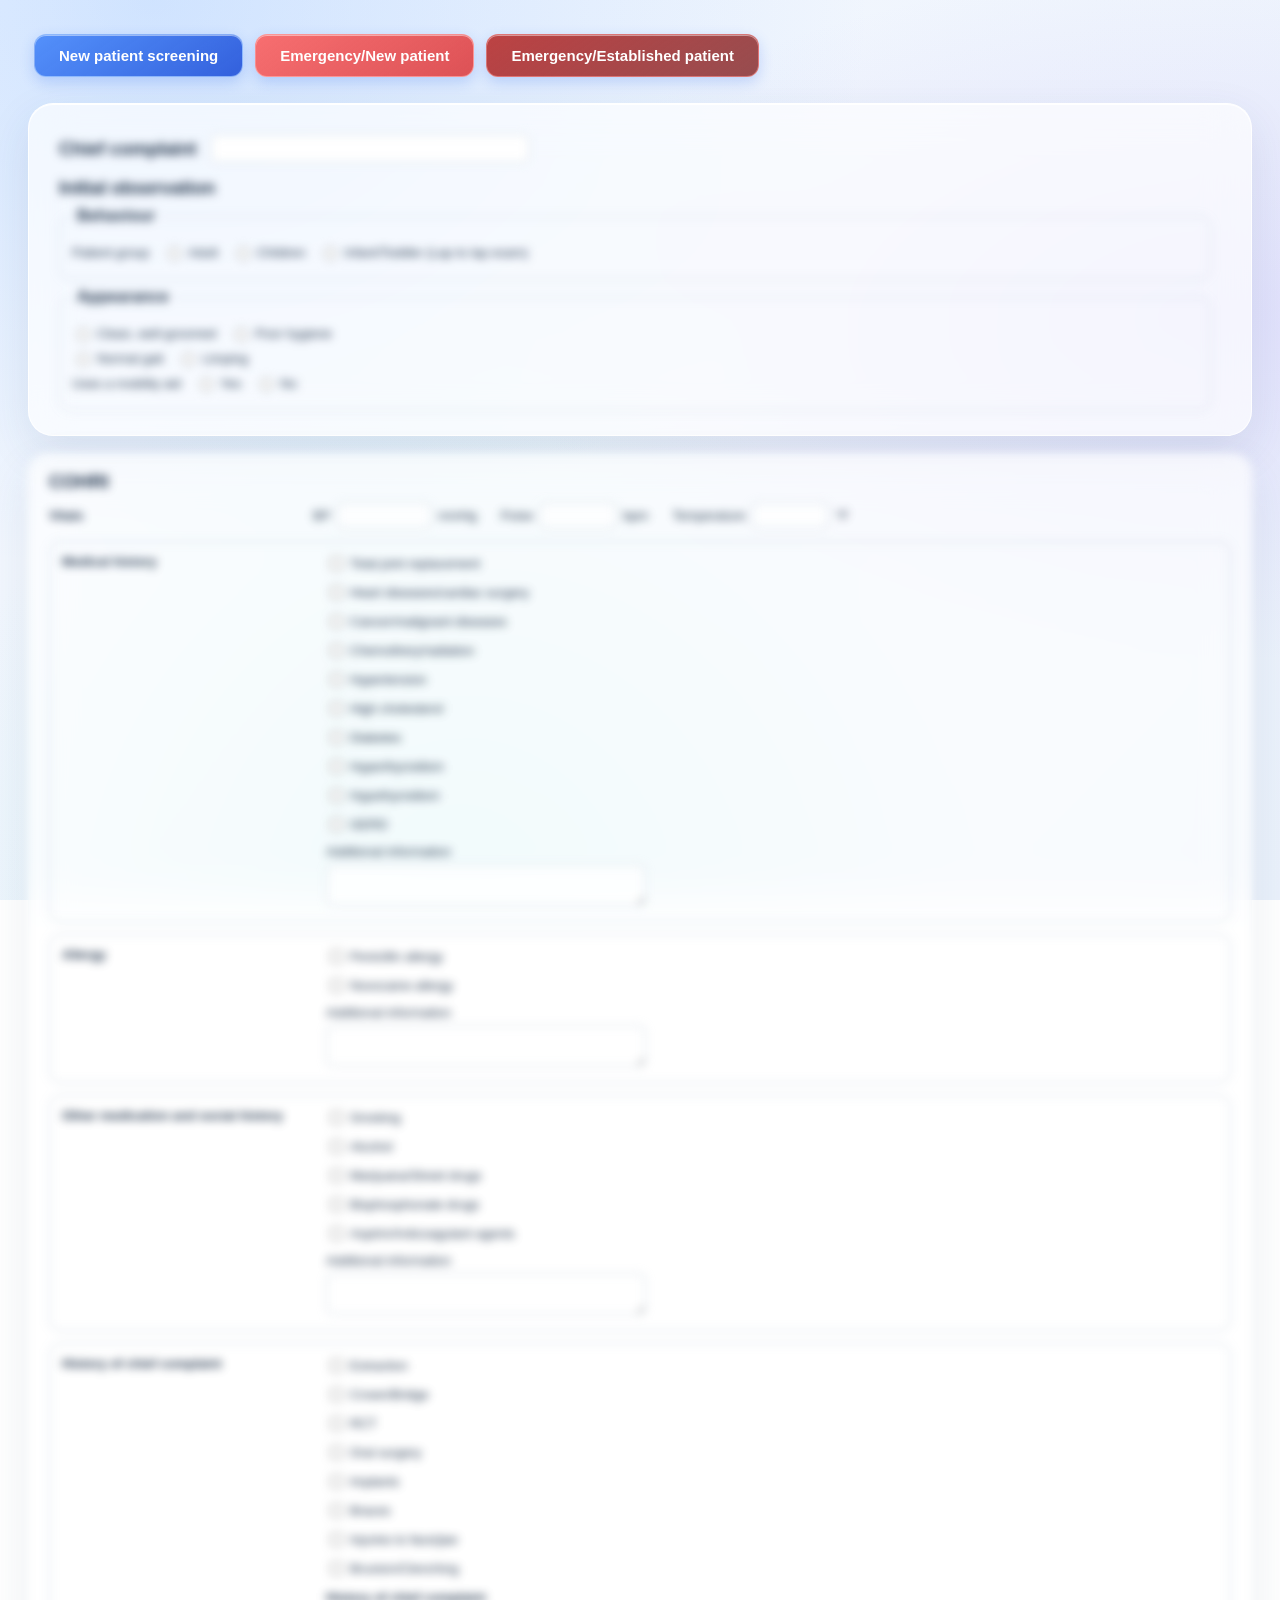
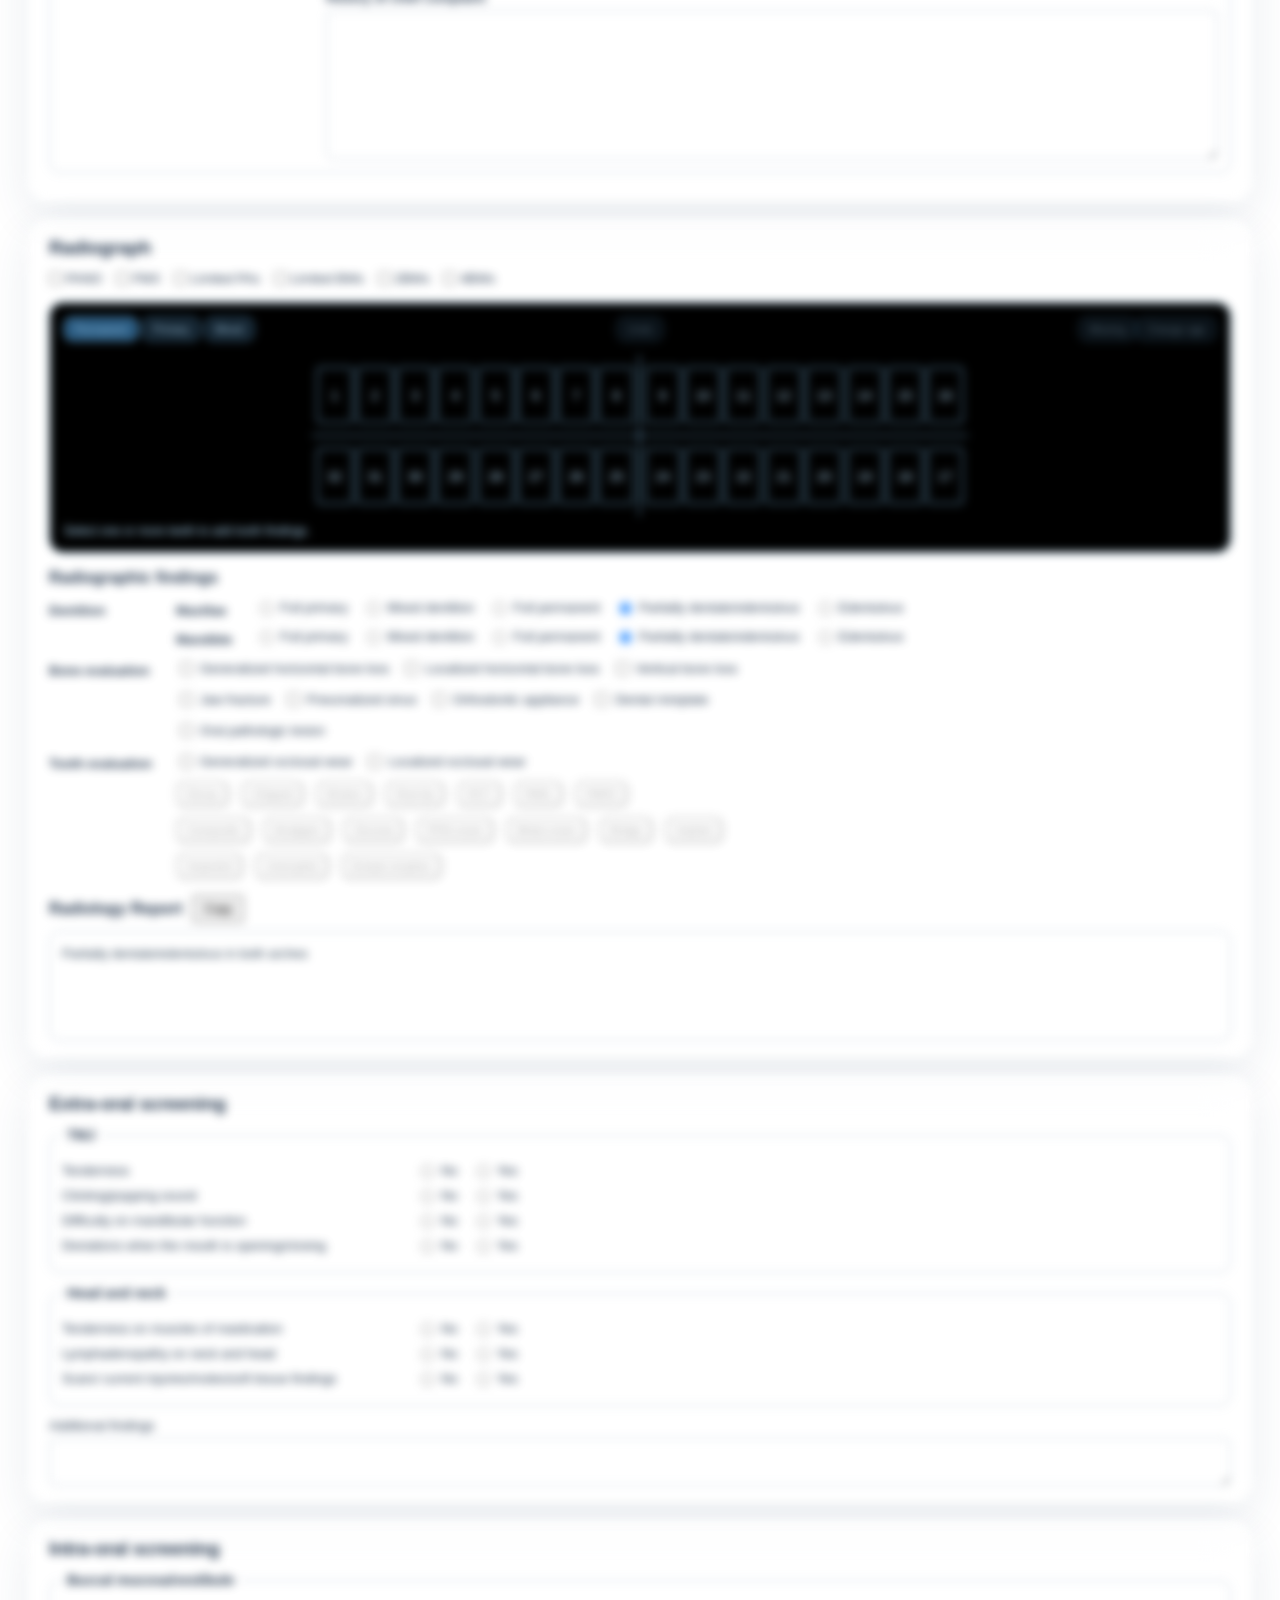
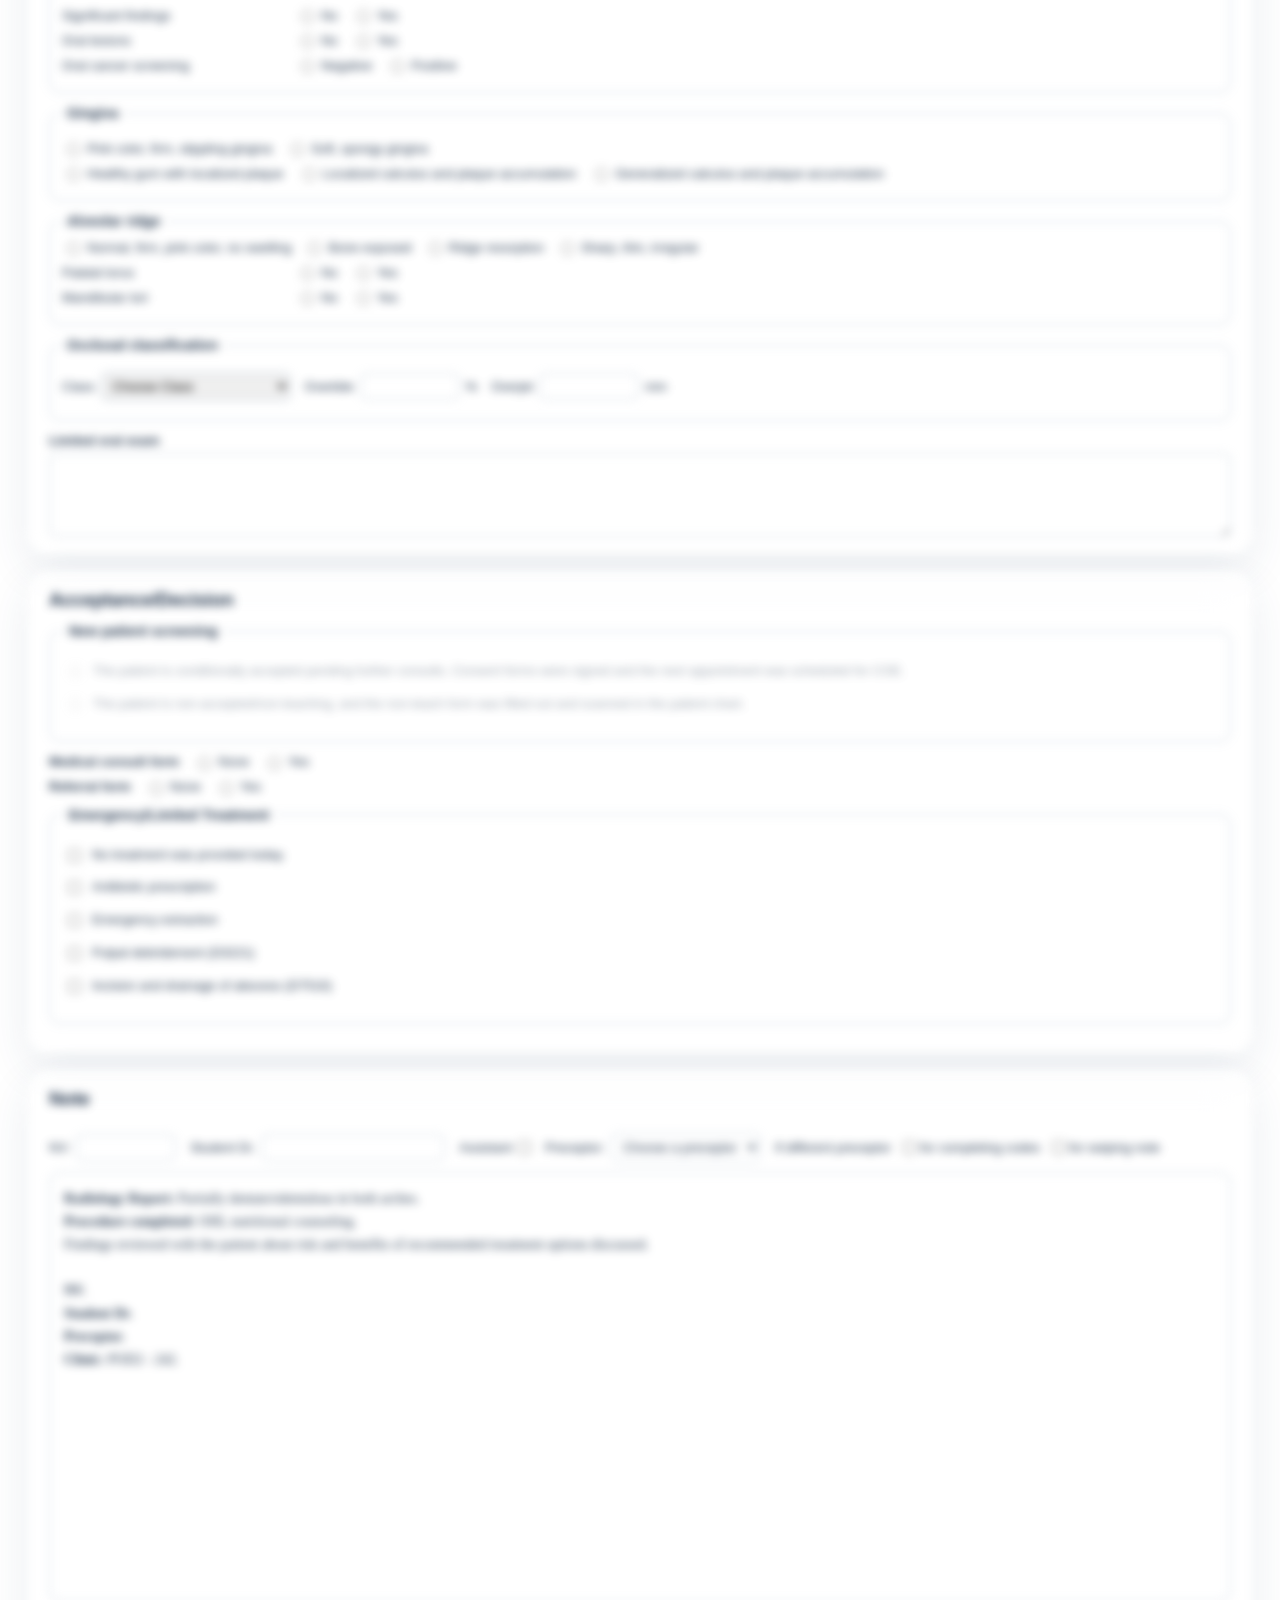
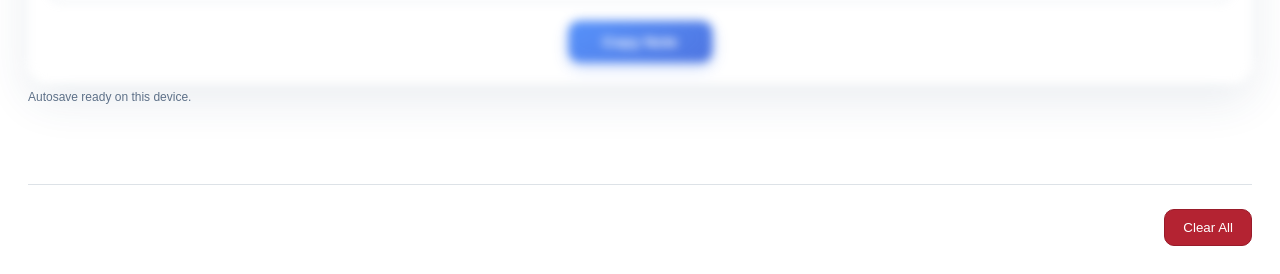
<file: index.html>
<!DOCTYPE html>
<html lang="en">
<head>
  <meta charset="UTF-8">
  <meta name="viewport" content="width=device-width, initial-scale=1.0">
  <title>New patient screening & Emergency</title>
  <link rel="stylesheet" href="style.css?v=postoperative-spacing-1">
</head>
<body class="visit-unselected">
  <div class="visit-type-row" role="group" aria-label="Visit type">
    <input hidden class="visit-type-choice" type="radio" name="visit-type" value="New patient screening" id="visitType0"><button type="button" class="visit-type-button screening" data-visit-input="visitType0" aria-pressed="false">New patient screening</button>
    <input hidden class="visit-type-choice" type="radio" name="visit-type" value="Emergency/New patient" id="visitType1"><button type="button" class="visit-type-button emergency-new" data-visit-input="visitType1" aria-pressed="false">Emergency/New patient</button>
    <input hidden class="visit-type-choice" type="radio" name="visit-type" value="Emergency/Established patient" id="visitType2"><button type="button" class="visit-type-button emergency-established" data-visit-input="visitType2" aria-pressed="false">Emergency/Established patient</button>
  </div>

  <div class="odontogram-grid">
    <section class="clinical-panel intake-panel" aria-labelledby="initialHeading">

      <div class="cohri-row chief-complaint-row"><label class="cohri-label chief-complaint-label" for="chiefComplaint">Chief complaint</label><input id="chiefComplaint" class="intake-input cohri-details" type="text"></div>
      <h2 id="initialHeading">Initial observation</h2>
      <fieldset class="observation-category"><legend>Behaviour</legend>
        <div class="cohri-row" role="group" aria-label="Patient group"><span>Patient group</span>
          <label class="cohri-option"><input class="initial-choice" type="radio" name="initial-age" value="adult"> Adult</label>
          <label class="cohri-option"><input class="initial-choice" type="radio" name="initial-age" value="children"> Children</label>
          <label class="cohri-option"><input class="initial-choice" type="radio" name="initial-age" value="infant"> Infant/Toddler (Lap to lap exam)</label>
        </div>
        <div id="adultBehaviour" class="behaviour-options" hidden><label class="cohri-option"><input class="initial-choice" type="radio" name="initial-adult" value="cooperative"> Cooperative, alert, relaxed</label>
<label class="cohri-option"><input class="initial-choice" type="radio" name="initial-adult" value="anxious"> Anxious, fearful, In-pain</label>
<label class="cohri-option"><input class="initial-choice" type="radio" name="initial-adult" value="withdrawn"> Withdrawn/Confused</label></div>
        <div id="childBehaviour" class="behaviour-options" hidden><label class="cohri-option"><input class="initial-choice" type="radio" name="initial-child" value="definitely-positive"> (+,+): Definitely positive. Good rapport with dentist, laughing and enjoying the situation.</label>
<label class="cohri-option"><input class="initial-choice" type="radio" name="initial-child" value="positive"> (+): Positive. Acceptance of treatment, cautious, still willingness to comply with dentist.</label>
<label class="cohri-option"><input class="initial-choice" type="radio" name="initial-child" value="negative"> (-): Negative. Reluctant, uncooperative but not crying, pronounced, withdrawn.</label>
<label class="cohri-option"><input class="initial-choice" type="radio" name="initial-child" value="definitely-negative"> (-,-): Refusal of treatment, crying forcefully, evidence of extreme negativism.</label></div>
      </fieldset>
      <fieldset class="observation-category"><legend>Appearance</legend>
        <div class="cohri-row" role="group" aria-label="Hygiene"><label class="cohri-option"><input class="initial-choice" type="radio" name="initial-hygiene" value="clean"> Clean, well-groomed</label>
<label class="cohri-option"><input class="initial-choice" type="radio" name="initial-hygiene" value="poor"> Poor hygiene</label></div>
        <div class="cohri-row" role="group" aria-label="Gait"><label class="cohri-option"><input class="initial-choice" type="radio" name="initial-gait" value="normal"> Normal gait</label>
<label class="cohri-option"><input class="initial-choice" type="radio" name="initial-gait" value="limping"> Limping</label></div>
        <div class="cohri-row" role="group" aria-label="Uses a mobility aid"><span>Uses a mobility aid</span><label class="cohri-option"><input class="initial-choice" type="radio" name="initial-aid" value="yes"> Yes</label>
<label class="cohri-option"><input class="initial-choice" type="radio" name="initial-aid" value="no"> No</label>
        <div id="mobilityAidOptions" class="mobility-aid-options" role="group" aria-label="Mobility aid type" hidden><label class="cohri-option"><input class="initial-choice" type="radio" name="initial-aid-type" value="Cane"> Cane</label>
<label class="cohri-option"><input class="initial-choice" type="radio" name="initial-aid-type" value="Walker"> Walker</label>
<label class="cohri-option"><input class="initial-choice" type="radio" name="initial-aid-type" value="Wheelchair"> Wheelchair</label>
<label class="cohri-option"><input class="initial-choice" type="radio" name="initial-aid-type" value="Mobility scooter"> Mobility scooter</label></div></div>
      </fieldset>
    </section>
  </div>
    <section class="clinical-panel vitals-panel cohri-panel cohri-standalone" aria-labelledby="cohriHeading">
      <h2 id="cohriHeading">COHRI</h2>
      <div class="cohri-row">
        <span class="cohri-label">Vitals</span>
        <div class="vitals-fields">
        <label class="vital-field" for="vitalBP">BP
          <input id="vitalBP" class="vitals-input" data-vital="bp" type="text" inputmode="text" aria-describedby="bpUnit">
          <span id="bpUnit">mmHg</span>
        </label>
        <label class="vital-field" for="vitalPulse">Pulse
          <input id="vitalPulse" class="vitals-input" data-vital="pulse" type="text" inputmode="numeric" aria-describedby="pulseUnit">
          <span id="pulseUnit">bpm</span>
        </label>
        <label class="vital-field" for="vitalTemperature">Temperature
          <input id="vitalTemperature" class="vitals-input" data-vital="temperature" type="text" inputmode="decimal" aria-describedby="temperatureUnit">
          <span id="temperatureUnit">°F</span>
        </label>
        </div>
      </div>
      <div class="cohri-row medical-history-row cohri-bordered-area"><div class="cohri-label history-review-heading"><label class="cohri-label" id="historyLabel" for="historyDetails">Medical history</label><div class="history-review" data-review="history" role="group" aria-label="Medical history changes" hidden><label class="cohri-option"><input class="history-review-choice" type="radio" name="review-history" value="no-change" aria-controls="reviewContent-history">No change</label><label class="cohri-option"><input class="history-review-choice" type="radio" name="review-history" value="change" aria-controls="reviewContent-history">Change</label></div></div><div class="medical-history-content history-review-content" id="reviewContent-history"><div class="medical-history-options" role="group" aria-label="Medical history conditions"><span class="mh-item"><label class="cohri-option"><input class="mh-choice" type="checkbox" value="joint">Total joint replacement</label><input id="mh-joint-details" class="cohri-details mh-details" data-medical="joint" type="text" aria-label="Total joint replacement details" hidden></span><span class="mh-item"><label class="cohri-option"><input class="mh-choice" type="checkbox" value="heart">Heart diseases/cardiac surgery</label><input id="mh-heart-details" class="cohri-details mh-details" data-medical="heart" type="text" aria-label="Heart diseases/cardiac surgery details" hidden></span><span class="mh-item"><label class="cohri-option"><input class="mh-choice" type="checkbox" value="cancer">Cancer/malignant diseases</label><input id="mh-cancer-details" class="cohri-details mh-details" data-medical="cancer" type="text" aria-label="Cancer/malignant diseases details" hidden></span><span class="mh-item"><label class="cohri-option"><input class="mh-choice" type="checkbox" value="chemo-radiation">Chemothery/radiation</label><input id="mh-chemo-radiation-details" class="cohri-details mh-details" data-medical="chemo-radiation" type="text" aria-label="Chemothery/radiation details" hidden></span><span class="mh-item"><label class="cohri-option"><input class="mh-choice" type="checkbox" value="hypertension">Hypertension</label><input id="mh-hypertension-details" class="cohri-details mh-details" data-medical="hypertension" type="text" aria-label="Hypertension details" hidden></span><span class="mh-item"><label class="cohri-option"><input class="mh-choice" type="checkbox" value="cholesterol">High cholesterol</label><input id="mh-cholesterol-details" class="cohri-details mh-details" data-medical="cholesterol" type="text" aria-label="High cholesterol details" hidden></span><span class="mh-item"><label class="cohri-option"><input class="mh-choice" type="checkbox" value="diabetes">Diabetes</label><span id="mhDiabetesOptions" class="mh-diabetes-options" role="group" aria-label="Diabetes type" hidden><label class="cohri-option"><input class="mh-diabetes-type" type="radio" name="mh-diabetes-type" value="Type 1">Type 1</label><label class="cohri-option"><input class="mh-diabetes-type" type="radio" name="mh-diabetes-type" value="Type 2">Type 2</label></span><input id="mh-diabetes-details" class="cohri-details mh-details" data-medical="diabetes" type="text" aria-label="Diabetes details" hidden></span><span class="mh-item"><label class="cohri-option"><input class="mh-choice" type="checkbox" value="hyperthyroidism">Hyperthyroidism</label><input id="mh-hyperthyroidism-details" class="cohri-details mh-details" data-medical="hyperthyroidism" type="text" aria-label="Hyperthyroidism details" hidden></span><span class="mh-item"><label class="cohri-option"><input class="mh-choice" type="checkbox" value="hypothyroidism">Hypothyroidism</label><input id="mh-hypothyroidism-details" class="cohri-details mh-details" data-medical="hypothyroidism" type="text" aria-label="Hypothyroidism details" hidden></span><span class="mh-item"><label class="cohri-option"><input class="mh-choice" type="checkbox" value="gerd">GERD</label><input id="mh-gerd-details" class="cohri-details mh-details" data-medical="gerd" type="text" aria-label="GERD details" hidden></span></div><label class="medical-additional-label" for="historyDetails">Additional information</label><textarea id="historyDetails" class="cohri-details history-blank" rows="2" aria-label="Additional medical history"></textarea></div></div>
      <div class="cohri-row allergy-row cohri-bordered-area"><div class="cohri-label history-review-heading"><label class="cohri-label" for="allergyDetails">Allergy</label><div class="history-review" data-review="allergy" role="group" aria-label="Allergy changes" hidden><label class="cohri-option"><input class="history-review-choice" type="radio" name="review-allergy" value="no-change" aria-controls="reviewContent-allergy">No change</label><label class="cohri-option"><input class="history-review-choice" type="radio" name="review-allergy" value="change" aria-controls="reviewContent-allergy">Change</label></div></div><div class="allergy-content history-review-content" id="reviewContent-allergy">
        <div class="allergy-options" role="group" aria-label="Allergy options"><label class="cohri-option"><input class="allergy-choice" type="checkbox" value="Penicillin allergy">Penicillin allergy</label><label class="cohri-option"><input class="allergy-choice" type="checkbox" value="Novocaine allergy">Novocaine allergy</label></div>
        <label class="medical-additional-label" for="allergyDetails">Additional information</label><textarea id="allergyDetails" class="cohri-details history-blank" rows="2"></textarea>
      </div></div>
      <div class="cohri-row medication-history-row cohri-bordered-area"><div class="cohri-label history-review-heading"><label class="cohri-label" id="medicationLabel" for="medicationDetails">Other medication and social history</label><div class="history-review" data-review="medication" role="group" aria-label="Other medication changes" hidden><label class="cohri-option"><input class="history-review-choice" type="radio" name="review-medication" value="no-change" aria-controls="reviewContent-medication">No change</label><label class="cohri-option"><input class="history-review-choice" type="radio" name="review-medication" value="change" aria-controls="reviewContent-medication">Change</label></div></div><div class="medication-content history-review-content" id="reviewContent-medication"><div class="medication-options" role="group" aria-label="Medication and substance options"><span class="medication-option-row"><label class="cohri-option"><input class="medication-choice" type="checkbox" value="smoking">Smoking</label><input id="medication-smoking-details" class="cohri-details medication-detail" type="text" aria-label="Smoking details" hidden></span><span class="medication-option-row"><label class="cohri-option"><input class="medication-choice" type="checkbox" value="alcohol">Alcohol</label><input id="medication-alcohol-details" class="cohri-details medication-detail" type="text" aria-label="Alcohol details" hidden></span><span class="medication-option-row"><label class="cohri-option"><input class="medication-choice" type="checkbox" value="drugs">Marijuana/Street drugs</label><input id="medication-drugs-details" class="cohri-details medication-detail" type="text" aria-label="Marijuana/Street drugs details" hidden></span><span class="medication-option-row"><label class="cohri-option"><input class="medication-choice" type="checkbox" value="bisphosphonate">Bisphosphonate drugs</label><input id="medication-bisphosphonate-details" class="cohri-details medication-detail" type="text" aria-label="Bisphosphonate drugs details" hidden></span><span class="medication-option-row"><label class="cohri-option"><input class="medication-choice" type="checkbox" value="anticoagulant">Aspirin/Anticoagulant agents</label><input id="medication-anticoagulant-details" class="cohri-details medication-detail" type="text" aria-label="Aspirin/Anticoagulant agents details" hidden></span></div><label class="medical-additional-label" for="medicationDetails">Additional information</label><textarea id="medicationDetails" class="cohri-details history-blank" rows="2"></textarea></div></div>
      <div class="cohri-row cohri-bordered-area dental-history-row"><label class="cohri-label" id="premedicationLabel" for="premedicationDetails">Dental history</label><div class="dental-history-content"><div class="dental-history-options" role="group" aria-label="Dental history options"><label class="cohri-option"><input class="dental-history-choice" type="checkbox" value="Extraction">Extraction</label><label class="cohri-option"><input class="dental-history-choice" type="checkbox" value="Crown/Bridge">Crown/Bridge</label><label class="cohri-option"><input class="dental-history-choice" type="checkbox" value="RCT">RCT</label><label class="cohri-option"><input class="dental-history-choice" type="checkbox" value="Oral surgery">Oral surgery</label><label class="cohri-option"><input class="dental-history-choice" type="checkbox" value="Implants">Implants</label><label class="cohri-option"><input class="dental-history-choice" type="checkbox" value="Braces">Braces</label><label class="cohri-option"><input class="dental-history-choice" type="checkbox" value="Injuries to face/jaw">Injuries to face/jaw</label><label class="cohri-option"><input class="dental-history-choice" type="checkbox" value="Bruxism/Clenching">Bruxism/Clenching</label></div><label class="medical-additional-label emergency-history-label" for="premedicationDetails">History of chief complaint</label><textarea id="premedicationDetails" class="cohri-details history-blank" rows="6" aria-label="History of chief complaint"></textarea></div></div>
    </section>
    <section class="clinical-panel treatment-provided radiograph-panel" aria-labelledby="radiographHeading">
      <h2 id="radiographHeading">Radiograph</h2>
      <div class="cohri-row" role="group" aria-label="Radiograph options">
        <label class="cohri-option"><input class="radiograph-choice" type="checkbox" name="radiograph" value="PANO"> PANO</label>
        <label class="cohri-option"><input class="radiograph-choice" type="checkbox" name="radiograph" value="FMX"> FMX</label>
        <label class="cohri-option"><input class="radiograph-choice" type="checkbox" name="radiograph" value="Limited PAs"> Limited PAs</label>
        <label class="cohri-option"><input class="radiograph-choice" type="checkbox" name="radiograph" value="Limited BWs"> Limited BWs</label>
        <label class="cohri-option"><input class="radiograph-choice" type="checkbox" name="radiograph" value="2BWs"> 2BWs</label>
        <label class="cohri-option"><input class="radiograph-choice" type="checkbox" name="radiograph" value="4BWs"> 4BWs</label>
      </div>

      <div class="rx-odontogram" aria-label="Radiograph odontogram">
        <div class="rx-toolbar">
          <div class="rx-dentition-controls" role="group" aria-label="Radiograph dentition">
            <button type="button" data-rx-mode="permanent" aria-pressed="true">Permanent</button>
            <button type="button" data-rx-mode="primary" aria-pressed="false">Primary</button>
            <button type="button" data-rx-mode="mixed" aria-pressed="false">Mixed</button>
          </div>
          <div class="rx-history-controls"><span id="rxRecentFinding" class="rx-recent-finding" role="status"></span><button type="button" id="rxUndo" title="Undo the last tooth finding" disabled>Undo</button></div>
          <div class="rx-tooth-controls"><button type="button" id="rxMissing" disabled>Missing</button><button type="button" id="rxChangeAge" disabled>Change age</button></div>
        </div>
        <div class="rx-quadrants">
          <div id="rxUpperRight" class="rx-quadrant" role="group" aria-label="Radiograph upper right teeth"></div>
          <div id="rxUpperLeft" class="rx-quadrant" role="group" aria-label="Radiograph upper left teeth"></div>
          <div id="rxLowerRight" class="rx-quadrant" role="group" aria-label="Radiograph lower right teeth"></div>
          <div id="rxLowerLeft" class="rx-quadrant" role="group" aria-label="Radiograph lower left teeth"></div>
        </div>
        <p id="rxStatus" class="rx-status" role="status">Select one or more teeth to add tooth findings.</p>
      </div>
      <section class="rx-findings" aria-labelledby="rxFindingsHeading">
        <h3 id="rxFindingsHeading">Radiographic findings</h3>
        <div class="rx-evaluation-row"><strong>Dentition</strong><div class="rx-dentition-lines"><div class="rx-dentition-row" role="group" aria-label="Maxillae dentition"><span>Maxillae</span><label class="cohri-option"><input class="rx-dentition-choice" type="radio" name="rx-dentition-maxillae" data-jaw="maxillae" value="Full primary">Full primary</label><label class="cohri-option"><input class="rx-dentition-choice" type="radio" name="rx-dentition-maxillae" data-jaw="maxillae" value="Mixed dentition">Mixed dentition</label><label class="cohri-option"><input class="rx-dentition-choice" type="radio" name="rx-dentition-maxillae" data-jaw="maxillae" value="Full permanent">Full permanent</label><label class="cohri-option"><input class="rx-dentition-choice" type="radio" name="rx-dentition-maxillae" data-jaw="maxillae" value="Partially dentate/edentulous" checked>Partially dentate/edentulous</label><label class="cohri-option"><input class="rx-dentition-choice" type="radio" name="rx-dentition-maxillae" data-jaw="maxillae" value="Edentulous">Edentulous</label></div><div class="rx-dentition-row" role="group" aria-label="Mandible dentition"><span>Mandible</span><label class="cohri-option"><input class="rx-dentition-choice" type="radio" name="rx-dentition-mandible" data-jaw="mandible" value="Full primary">Full primary</label><label class="cohri-option"><input class="rx-dentition-choice" type="radio" name="rx-dentition-mandible" data-jaw="mandible" value="Mixed dentition">Mixed dentition</label><label class="cohri-option"><input class="rx-dentition-choice" type="radio" name="rx-dentition-mandible" data-jaw="mandible" value="Full permanent">Full permanent</label><label class="cohri-option"><input class="rx-dentition-choice" type="radio" name="rx-dentition-mandible" data-jaw="mandible" value="Partially dentate/edentulous" checked>Partially dentate/edentulous</label><label class="cohri-option"><input class="rx-dentition-choice" type="radio" name="rx-dentition-mandible" data-jaw="mandible" value="Edentulous">Edentulous</label></div></div></div>
        <div class="rx-evaluation-row"><strong>Bone evaluation</strong><div class="rx-bone-options"><div class="rx-bone-line"><span class="rx-bone-item"><label class="cohri-option"><input class="rx-bone-choice" type="checkbox" value="generalized">Generalized horizontal bone loss</label><span id="rxGeneralizedSites" class="rx-bone-details" hidden><label class="cohri-option"><input class="rx-generalized-site" type="checkbox" value="Maxillae">Maxillae</label><label class="cohri-option"><input class="rx-generalized-site" type="checkbox" value="Mandible">Mandible</label></span></span><span class="rx-bone-item"><label class="cohri-option"><input class="rx-bone-choice" type="checkbox" value="localized">Localized horizontal bone loss</label><label id="rxLocalized" class="rx-bone-details" hidden><input id="rxLocalizedTeeth" type="text" aria-label="Localized horizontal bone loss location"></label></span><span class="rx-bone-item"><label class="cohri-option"><input class="rx-bone-choice" type="checkbox" value="vertical">Vertical bone loss</label><label id="rx-detail-vertical" class="rx-bone-details" hidden><input class="rx-location-input" id="rx-location-vertical" data-bone="vertical" type="text" aria-label="Vertical bone loss location"></label></span></div><div class="rx-bone-line"><span class="rx-bone-item"><label class="cohri-option"><input class="rx-bone-choice" type="checkbox" value="fracture">Jaw fracture</label><label id="rx-detail-fracture" class="rx-bone-details" hidden><input class="rx-location-input" id="rx-location-fracture" data-bone="fracture" type="text" aria-label="Jaw fracture locations"></label></span><span class="rx-bone-item"><label class="cohri-option"><input class="rx-bone-choice" type="checkbox" value="sinus">Pneumatized sinus</label><label id="rx-detail-sinus" class="rx-bone-details" hidden><input class="rx-location-input" id="rx-location-sinus" data-bone="sinus" type="text" aria-label="Pneumatized sinus locations"></label></span><span class="rx-bone-item"><label class="cohri-option"><input class="rx-bone-choice" type="checkbox" value="appliance">Orthodontic appliance</label><label id="rx-detail-appliance" class="rx-bone-details" hidden><input class="rx-location-input" id="rx-location-appliance" data-bone="appliance" type="text" aria-label="Orthodontic appliance locations"></label></span><span class="rx-bone-item"><label class="cohri-option"><input class="rx-bone-choice" type="checkbox" value="miniplate">Dental miniplate</label><label id="rx-detail-miniplate" class="rx-bone-details" hidden><input class="rx-location-input" id="rx-location-miniplate" data-bone="miniplate" type="text" aria-label="Dental miniplate locations"></label></span></div><div class="rx-bone-line"><label class="cohri-option"><input class="rx-pathology-choice" type="checkbox" name="rx-pathology" value="yes" aria-controls="rxPathologyOptions">Oral pathologic lesion</label><div id="rxPathologyOptions" class="rx-pathology-options" hidden><span class="rx-bone-item"><label class="cohri-option"><input class="rx-bone-choice" type="checkbox" value="radiolucent">Radiolucent lesion</label><label id="rx-detail-radiolucent" class="rx-bone-details" hidden><input class="rx-location-input" id="rx-location-radiolucent" data-bone="radiolucent" type="text" aria-label="Radiolucent lesion locations"></label></span><span class="rx-bone-item"><label class="cohri-option"><input class="rx-bone-choice" type="checkbox" value="radiopaque">Radiopaque lesion</label><label id="rx-detail-radiopaque" class="rx-bone-details" hidden><input class="rx-location-input" id="rx-location-radiopaque" data-bone="radiopaque" type="text" aria-label="Radiopaque lesion locations"></label></span><span class="rx-bone-item"><label class="cohri-option"><input class="rx-bone-choice" type="checkbox" value="mixed-lesion">Mixed radiolucent radiopaque lesion</label><label id="rx-detail-mixed-lesion" class="rx-bone-details" hidden><input class="rx-location-input" id="rx-location-mixed-lesion" data-bone="mixed-lesion" type="text" aria-label="Mixed radiolucent radiopaque lesion locations"></label></span></div></div></div></div>
        <div class="rx-evaluation-row"><strong>Tooth evaluation</strong><div class="rx-tooth-lines"><div class="rx-tooth-options rx-wear-options"><label class="cohri-option"><input id="rxGeneralizedWear" type="checkbox">Generalized occlusal wear</label><span class="rx-bone-item"><label class="cohri-option"><input id="rxLocalizedWear" type="checkbox" aria-controls="rxWearDetails">Localized occlusal wear</label><label id="rxWearDetails" class="rx-bone-details" hidden><input id="rxWearTeeth" type="text" aria-label="Localized occlusal wear tooth numbers"></label></span></div><div class="rx-tooth-options"><button type="button" class="rx-finding-button" data-rx-finding="Decay" disabled>Decay</button><button type="button" class="rx-finding-button" data-rx-finding="Chipped" disabled>Chipped</button><button type="button" class="rx-finding-button" data-rx-finding="Broken" disabled>Broken</button><button type="button" class="rx-finding-button" data-rx-finding="Root tip" disabled>Root tip</button><button type="button" class="rx-finding-button" data-rx-finding="RCT" disabled>RCT</button><button type="button" class="rx-finding-button" data-rx-finding="PARL" disabled>PARL</button><button type="button" class="rx-finding-button" data-rx-finding="PARO" disabled>PARO</button></div><div class="rx-tooth-options"><button type="button" class="rx-finding-button" data-rx-finding="Composite" disabled>Composite</button><button type="button" class="rx-finding-button" data-rx-finding="Amalgam" disabled>Amalgam</button><button type="button" class="rx-finding-button" data-rx-finding="Zirconia" disabled>Zirconia</button><button type="button" class="rx-finding-button" data-rx-finding="PFM crown" disabled>PFM crown</button><button type="button" class="rx-finding-button" data-rx-finding="Metal crown" disabled>Metal crown</button><button type="button" class="rx-finding-button" data-rx-finding="Bridge" disabled>Bridge</button><button type="button" class="rx-finding-button" data-rx-finding="Implant" disabled>Implant</button></div><div class="rx-tooth-options"><button type="button" class="rx-finding-button" data-rx-finding="Impacted" disabled>Impacted</button><button type="button" class="rx-finding-button" data-rx-finding="Unerupted" title="Not emerged, still erupt normally" disabled>Unerupted</button><button type="button" class="rx-finding-button" data-rx-finding="Ectopic eruption" title="Eruption in abnormal position or path" disabled>Ectopic eruption</button></div></div></div>
      <section class="rx-report-area" aria-labelledby="rxReportHeading">
        <div class="rx-report-toolbar"><h3 id="rxReportHeading">Radiology Report</h3><button id="copyRadiologyReport" type="button">Copy</button><span id="rxCopyStatus" role="status"></span></div>
        <div id="rxReport" class="rx-report" role="textbox" aria-label="Editable Radiology Report" aria-multiline="true" contenteditable="true" spellcheck="true" tabindex="0"></div>
      </section>
      </section>
    </section>
    <section class="clinical-panel treatment-provided exam-area extra-oral-exam" aria-labelledby="extraOralHeading">
      <h2 id="extraOralHeading">Extra-oral screening</h2>
<fieldset class="extra-oral-group"><legend>TMJ</legend><div class="cohri-row extra-oral-row" role="group" aria-labelledby="eo-label-tmjTenderness"><span id="eo-label-tmjTenderness" class="extra-oral-label">Tenderness</span><label class="cohri-option"><input class="eo-choice" type="radio" name="eo-tmjTenderness" value="no" aria-keyshortcuts="N" title="Press N to select No and move to the next line">No</label><label class="cohri-option"><input class="eo-choice" type="radio" name="eo-tmjTenderness" value="yes" aria-controls="eo-details-tmjTenderness">Yes</label><input id="eo-details-tmjTenderness" class="cohri-details extra-oral-details" type="text" aria-label="Tenderness details" hidden></div><div class="cohri-row extra-oral-row" role="group" aria-labelledby="eo-label-tmjSounds"><span id="eo-label-tmjSounds" class="extra-oral-label">Clicking/popping sound</span><label class="cohri-option"><input class="eo-choice" type="radio" name="eo-tmjSounds" value="no" aria-keyshortcuts="N" title="Press N to select No and move to the next line">No</label><label class="cohri-option"><input class="eo-choice" type="radio" name="eo-tmjSounds" value="yes" aria-controls="eo-details-tmjSounds">Yes</label><input id="eo-details-tmjSounds" class="cohri-details extra-oral-details" type="text" aria-label="Clicking/popping sound details" hidden></div><div class="cohri-row extra-oral-row" role="group" aria-labelledby="eo-label-mandibularFunction"><span id="eo-label-mandibularFunction" class="extra-oral-label">Difficulty on mandibular function</span><label class="cohri-option"><input class="eo-choice" type="radio" name="eo-mandibularFunction" value="no" aria-keyshortcuts="N" title="Press N to select No and move to the next line">No</label><label class="cohri-option"><input class="eo-choice" type="radio" name="eo-mandibularFunction" value="yes" aria-controls="eo-details-mandibularFunction">Yes</label><input id="eo-details-mandibularFunction" class="cohri-details extra-oral-details" type="text" aria-label="Difficulty on mandibular function details" hidden></div><div class="cohri-row extra-oral-row" role="group" aria-labelledby="eo-label-deviation"><span id="eo-label-deviation" class="extra-oral-label">Deviations when the mouth is opening/closing</span><label class="cohri-option"><input class="eo-choice" type="radio" name="eo-deviation" value="no" aria-keyshortcuts="N" title="Press N to select No and move to the next line">No</label><label class="cohri-option"><input class="eo-choice" type="radio" name="eo-deviation" value="yes" aria-controls="eo-details-deviation">Yes</label><input id="eo-details-deviation" class="cohri-details extra-oral-details" type="text" aria-label="Deviations when the mouth is opening/closing details" hidden></div></fieldset><fieldset class="extra-oral-group"><legend>Head and neck</legend><div class="cohri-row extra-oral-row" role="group" aria-labelledby="eo-label-muscleTenderness"><span id="eo-label-muscleTenderness" class="extra-oral-label">Tenderness on muscles of mastication</span><label class="cohri-option"><input class="eo-choice" type="radio" name="eo-muscleTenderness" value="no" aria-keyshortcuts="N" title="Press N to select No and move to the next line">No</label><label class="cohri-option"><input class="eo-choice" type="radio" name="eo-muscleTenderness" value="yes" aria-controls="eo-details-muscleTenderness">Yes</label><input id="eo-details-muscleTenderness" class="cohri-details extra-oral-details" type="text" aria-label="Tenderness on muscles of mastication details" hidden></div><div class="cohri-row extra-oral-row" role="group" aria-labelledby="eo-label-lymphadenopathy"><span id="eo-label-lymphadenopathy" class="extra-oral-label">Lymphadenopathy on neck and head</span><label class="cohri-option"><input class="eo-choice" type="radio" name="eo-lymphadenopathy" value="no" aria-keyshortcuts="N" title="Press N to select No and move to the next line">No</label><label class="cohri-option"><input class="eo-choice" type="radio" name="eo-lymphadenopathy" value="yes" aria-controls="eo-details-lymphadenopathy">Yes</label><input id="eo-details-lymphadenopathy" class="cohri-details extra-oral-details" type="text" aria-label="Lymphadenopathy on neck and head details" hidden></div><div class="cohri-row extra-oral-row" role="group" aria-labelledby="eo-label-softTissue"><span id="eo-label-softTissue" class="extra-oral-label">Scars/ current injuries/moles/soft tissue findings</span><label class="cohri-option"><input class="eo-choice" type="radio" name="eo-softTissue" value="no" aria-keyshortcuts="N" title="Press N to select No and move to the next line">No</label><label class="cohri-option"><input class="eo-choice" type="radio" name="eo-softTissue" value="yes" aria-controls="eo-details-softTissue">Yes</label><input id="eo-details-softTissue" class="cohri-details extra-oral-details" type="text" aria-label="Scars/ current injuries/moles/soft tissue findings details" hidden></div></fieldset>
      <label for="extraOralExam" class="extra-oral-notes-label">Additional findings</label>
      <textarea id="extraOralExam" class="cohri-details exam-notes" rows="2" aria-label="Extra-oral screening findings"></textarea>
    </section>
    <section class="clinical-panel treatment-provided exam-area intra-oral-exam" aria-labelledby="intraOralHeading">
      <h2 id="intraOralHeading">Intra-oral screening</h2>
<fieldset class="extra-oral-group io-group"><legend>Buccal mucosa/vestibule</legend><div class="cohri-row io-row" role="group" aria-label="Significant findings"><span class="io-label">Significant findings</span><label class="cohri-option"><input class="io-choice" type="radio" name="io-significant" value="no">No</label><label class="cohri-option"><input class="io-choice" type="radio" name="io-significant" value="yes" aria-controls="io-details-significant">Yes</label><input id="io-details-significant" class="cohri-details io-buccal-detail" data-io-detail="significant" type="text" aria-label="Significant findings details" hidden></div><div class="cohri-row io-row" role="group" aria-label="Oral lesions"><span class="io-label">Oral lesions</span><label class="cohri-option"><input class="io-choice" type="radio" name="io-lesions" value="no">No</label><label class="cohri-option"><input class="io-choice" type="radio" name="io-lesions" value="yes" aria-controls="io-details-lesions">Yes</label><input id="io-details-lesions" class="cohri-details io-buccal-detail" data-io-detail="lesions" type="text" aria-label="Oral lesions details" hidden></div><div class="cohri-row io-row" role="group" aria-label="Oral cancer screening"><span class="io-label">Oral cancer screening</span><label class="cohri-option"><input class="io-choice" type="radio" name="io-cancer" value="negative">Negative</label><label class="cohri-option"><input class="io-choice" type="radio" name="io-cancer" value="positive" aria-controls="io-details-cancer">Positive</label><input id="io-details-cancer" class="cohri-details io-buccal-detail" data-io-detail="cancer" type="text" aria-label="Positive oral cancer screening details" hidden></div></fieldset><fieldset class="extra-oral-group io-group"><legend>Gingiva</legend><div class="cohri-row io-row" role="group" aria-label="Gingiva"><label class="cohri-option"><input class="io-choice" type="radio" name="io-gingiva" value="pink">Pink color, firm, stippling gingiva</label><label class="cohri-option"><input class="io-choice" type="radio" name="io-gingiva" value="soft">Soft, spongy gingiva</label></div><div class="cohri-row io-row" role="group" aria-label="Calculus and plaque accumulation"><label class="cohri-option"><input class="io-choice" type="radio" name="io-plaque" value="healthy-localized">Healthy gum with localized plaque</label><label class="cohri-option"><input class="io-choice" type="radio" name="io-plaque" value="localized">Localized calculus and plaque accumulation</label><label class="cohri-option"><input class="io-choice" type="radio" name="io-plaque" value="generalized">Generalized calculus and plaque accumulation</label></div></fieldset><fieldset class="extra-oral-group io-group"><legend>Alveolar ridge</legend><div class="io-ridge-options"><span class="io-ridge-option"><label class="cohri-option"><input class="io-choice" type="radio" name="io-ridge" value="normal">Normal, firm, pink color, no swelling</label></span><span class="io-ridge-option"><label class="cohri-option"><input class="io-choice" type="radio" name="io-ridge" value="exposed">Bone exposed</label><input id="io-ridge-exposed" class="cohri-details io-detail" data-io-detail="exposed" type="text" aria-label="Bone exposed details" hidden></span><span class="io-ridge-option"><label class="cohri-option"><input class="io-choice" type="radio" name="io-ridge" value="resorption">Ridge resorption</label><input id="io-ridge-resorption" class="cohri-details io-detail" data-io-detail="resorption" type="text" aria-label="Ridge resorption details" hidden></span><span class="io-ridge-option"><label class="cohri-option"><input class="io-choice" type="radio" name="io-ridge" value="irregular">Sharp, thin, irregular</label><input id="io-ridge-irregular" class="cohri-details io-detail" data-io-detail="irregular" type="text" aria-label="Sharp, thin, irregular details" hidden></span></div><div class="cohri-row io-row" role="group" aria-label="Palatal torus"><span class="io-label">Palatal torus</span><label class="cohri-option"><input class="io-choice" type="radio" name="io-palatal" value="no">No</label><label class="cohri-option"><input class="io-choice" type="radio" name="io-palatal" value="yes">Yes</label><div id="ioPalatalOptions" class="cohri-row io-conditional" role="group" aria-label="Palatal torus shape" hidden><label class="cohri-option"><input class="io-choice" type="radio" name="io-palatal-shape" value="flat">Flat/spindle</label><label class="cohri-option"><input class="io-choice" type="radio" name="io-palatal-shape" value="nodular">Nodular</label><label class="cohri-option"><input class="io-choice" type="radio" name="io-palatal-shape" value="lobular">Lobular</label></div></div><div class="cohri-row io-row" role="group" aria-label="Mandibular tori"><span class="io-label">Mandibular tori</span><label class="cohri-option"><input class="io-choice" type="radio" name="io-mandibular" value="no">No</label><label class="cohri-option"><input class="io-choice" type="radio" name="io-mandibular" value="yes">Yes</label></div><div id="ioMandibularOptions" class="io-conditional" hidden><div class="cohri-row io-row" role="group" aria-label="Distribution"><span class="io-label">Distribution</span><label class="cohri-option"><input class="io-choice" type="radio" name="io-mandibular-side" value="bilateral">Bilateral</label><label class="cohri-option"><input class="io-choice" type="radio" name="io-mandibular-side" value="unilateral">Unilateral</label></div><div class="cohri-row io-row" role="group" aria-label="Size"><span class="io-label">Size</span><label class="cohri-option"><input class="io-choice" type="radio" name="io-mandibular-size" value="small">Small</label><label class="cohri-option"><input class="io-choice" type="radio" name="io-mandibular-size" value="prominent">Prominent</label></div></div></fieldset>
      <fieldset class="extra-oral-group io-group occlusal-classification"><legend>Occlusal classification</legend>
        <div class="cohri-row"><label for="ioOcclusalClass">Class <select id="ioOcclusalClass" class="io-occlusion-input" data-occlusion="class"><option value="">Choose Class</option><option value="I">I</option><option value="II">II</option><option value="III">III</option><option value="Mesial step">Mesial step</option><option value="Flush terminal plane">Flush terminal plane</option><option value="Distal step">Distal step</option></select></label>
        <label for="ioOverbite">Overbite <input id="ioOverbite" class="cohri-details io-occlusion-input" data-occlusion="overbite" type="text" inputmode="decimal" aria-describedby="ioOverbiteUnit"> <span id="ioOverbiteUnit">%</span></label>
        <label for="ioOverjet">Overjet <input id="ioOverjet" class="cohri-details io-occlusion-input" data-occlusion="overjet" type="text" inputmode="decimal" aria-describedby="ioOverjetUnit"> <span id="ioOverjetUnit">mm</span></label></div>
        <div id="ioClassLaterality" class="cohri-row io-class-conditional" role="group" aria-label="Class distribution" hidden>
          <label class="cohri-option"><input class="io-class-choice" type="radio" name="io-class-laterality" value="bilateral">Bilateral</label>
          <label class="cohri-option"><input class="io-class-choice" type="radio" name="io-class-laterality" value="unilateral">Unilateral</label>
          <span id="ioClassSide" class="io-class-conditional" role="group" aria-label="Unilateral class side" hidden><label class="cohri-option"><input class="io-class-choice" type="radio" name="io-class-side" value="right">Right</label><label class="cohri-option"><input class="io-class-choice" type="radio" name="io-class-side" value="left">Left</label></span>
        </div>
        <div id="ioRemainingClassRow" class="cohri-row io-class-conditional" hidden><label for="ioRemainingClass" id="ioRemainingClassLabel">Class for remaining side</label><select id="ioRemainingClass" class="io-occlusion-input" data-occlusion="remainingClass"><option value="">Choose Class</option><option value="I">I</option><option value="II">II</option><option value="III">III</option><option value="Mesial step">Mesial step</option><option value="Flush terminal plane">Flush terminal plane</option><option value="Distal step">Distal step</option></select></div>
      </fieldset>
      <label class="extra-oral-notes-label limited-oral-exam-label" for="intraOralExam">Limited oral exam</label>
      <textarea id="intraOralExam" class="cohri-details exam-notes" rows="4" aria-label="Intra-oral screening findings"></textarea>
    </section>
    <section class="clinical-panel treatment-provided acceptance-decision-panel" aria-labelledby="acceptanceDecisionHeading">
      <h2 id="acceptanceDecisionHeading">Acceptance/ Decision</h2>
      <fieldset id="screeningAcceptance" class="decision-border" disabled><legend>New patient screening</legend><label class="decision-option"><input class="decision-choice" type="radio" name="acceptance-screening" value="conditional"><span>The patient is conditionally accepted pending further consults. Consent forms were signed and the next appointment was scheduled for COE.</span></label><label class="decision-option"><input class="decision-choice" type="radio" name="acceptance-screening" value="nonaccepted"><span>The patient is non-accepted/non-teaching, and the non-teach form was filled out and scanned in the patient chart.</span></label></fieldset>
      <div class="cohri-row" role="group" aria-label="Medical consult form"><strong>Medical consult form</strong><label class="cohri-option"><input class="decision-form-choice" type="radio" name="decision-medical-consult" value="none">None</label><label class="cohri-option"><input class="decision-form-choice" type="radio" name="decision-medical-consult" value="yes" aria-controls="decisionMedicalDetails">Yes</label><input id="decisionMedicalDetails" class="cohri-details decision-form-detail" type="text" aria-label="Medical consult form details" hidden></div>
      <div class="cohri-row" role="group" aria-label="Referral form"><strong>Referral form</strong><label class="cohri-option"><input class="decision-form-choice" type="radio" name="decision-referral" value="none">None</label><label class="cohri-option"><input class="decision-form-choice" type="radio" name="decision-referral" value="yes" aria-controls="decisionReferralSpecialist">Yes</label><select id="decisionReferralSpecialist" class="decision-form-select" aria-label="Referral specialist" hidden><option value="">Choose a specialist</option><option value="Oral and maxillofacial surgeon">Oral and maxillofacial surgeon</option><option value="Endodontist">Endodontist</option><option value="Pediatric dentist">Pediatric dentist</option><option value="Orthodontist">Orthodontist</option><option value="Periodontist">Periodontist</option><option value="Prosthodontist">Prosthodontist</option></select><label id="decisionReferralReasonLabel" class="referral-reason-label" for="decisionReferralReason" hidden>Reason <input id="decisionReferralReason" class="cohri-details decision-form-detail" type="text"></label></div>

      <fieldset class="decision-border" id="limitedTreatment"><legend>Emergency/Limited Treatment</legend>
        <label class="decision-option"><input class="limited-choice" id="limitedNone" type="checkbox">No treatment was provided today.</label>
        <label class="decision-option"><input class="limited-choice" id="limitedAntibiotic" type="checkbox" aria-controls="limitedAntibioticFields">Antibiotic prescription</label>
        <div id="limitedAntibioticFields" class="limited-detail" hidden><select id="limitedAntibioticType" aria-label="Antibiotic prescription"><option value="Amoxicillin 500 mg TID in 7 days">Amoxicillin 500 mg TID in 7 days</option><option value="Other">Other</option></select><input id="limitedAntibioticOther" class="cohri-details" type="text" aria-label="Other antibiotic prescription" hidden></div>
        <label class="decision-option"><input class="limited-choice" id="limitedExtraction" type="checkbox" aria-controls="limitedExtractionChart">Emergency extraction</label>
        <div id="limitedExtractionChart" class="limited-extraction-chart" hidden>
          <div class="limited-dentition" role="group" aria-label="Extraction dentition"><button type="button" data-limited-mode="permanent" aria-pressed="true">Permanent</button><button type="button" data-limited-mode="primary" aria-pressed="false">Primary</button></div>
          <div id="limitedUpper" class="limited-arch" aria-label="Upper teeth"></div><div id="limitedLower" class="limited-arch" aria-label="Lower teeth"></div><p id="limitedSelected" aria-live="polite">Select teeth for emergency extraction</p>
        <section id="emergencyProvidedPanel" class="extraction-provided-panel treatment-provided" hidden>
        <div class="cohri-row">
          <label class="cohri-option">
            <input id="emergency-consent" type="checkbox" class="emergency-provided-input"> Verbal and informed consent provided</label>
        </div>
        <div class="cohri-row provided-main-row" role="group" aria-labelledby="emergency-inhaledNOLabel">
          <span id="emergency-inhaledNOLabel" class="cohri-label">Inhaled NO</span>
          <label class="cohri-option">
            <input id="emergency-inhaledNONone" class="emergency-provided-input" type="radio" name="emergency-inhaledNO" value="none" aria-keyshortcuts="N" title="Press N to select this option in the focused line"> None</label>
          <label class="cohri-option">
            <input id="emergency-inhaledNOYes" class="emergency-provided-input" type="radio" name="emergency-inhaledNO" value="yes" aria-keyshortcuts="Y" title="Press Y to select this option in the focused line"> Yes</label>
        </div>
        <div class="cohri-row provided-main-row" role="group" aria-labelledby="emergency-localAnesthesiaLabel">
          <span id="emergency-localAnesthesiaLabel" class="cohri-label">Local anesthesia</span>
          <label class="cohri-option">
            <input id="emergency-topicalBenzocaine" class="emergency-provided-input" type="checkbox"> Topical benzocaine</label>
          <label class="cohri-option">
            <input id="emergency-nerveBlock" class="emergency-provided-input" type="checkbox" aria-controls="emergency-nerveBlockDetails"> Nerve block</label>
          <label class="cohri-option">
            <input id="emergency-localInfiltration" class="emergency-provided-input" type="checkbox" aria-controls="emergency-infiltrationDetails"> Local infiltration</label>
        </div>
        <div id="emergency-nerveBlockDetails" class="provided-conditional anesthesia-details" hidden>
          <h3>Nerve block</h3>
          <div class="anesthesia-fields">
            <label for="emergency-nerveCarpules"># of carpules <input id="emergency-nerveCarpules" class="emergency-provided-input provided-number" type="number" min="0" step="any">
            </label>
            <label for="emergency-nerveLA">Name of LA <select id="emergency-nerveLA" class="emergency-provided-input">
                <option value="lidocaine" selected>2% Lidocaine with 1:100K epi</option>
                <option value="articaine">4% of Articaine with 1:100K epi</option>
                <option value="mepivacaine">3% of Mepivacaine (plain)</option>
                <option value="bupivacaine">0.5% of Bupivacaine with 1:200K epi</option>
              </select>
            </label>
          </div>
          <div class="anesthesia-locations">
            <span class="field-caption">Locations</span>
            <div class="nerve-side">
              <label class="cohri-option">
                <input id="emergency-nerveRight" class="emergency-provided-input" type="checkbox" aria-controls="emergency-nerveRightBlocks"> Right</label>
              <div id="emergency-nerveRightBlocks" class="provided-conditional block-options" hidden>
                <label class="cohri-option">
                  <input id="emergency-nerveRight0" class="emergency-provided-input" type="checkbox"> PSA</label>
                <label class="cohri-option">
                  <input id="emergency-nerveRight1" class="emergency-provided-input" type="checkbox"> MSA</label>
                <label class="cohri-option">
                  <input id="emergency-nerveRight2" class="emergency-provided-input" type="checkbox"> ASA</label>
                <label class="cohri-option">
                  <input id="emergency-nerveRight3" class="emergency-provided-input" type="checkbox"> Palatal</label>
                <label class="cohri-option">
                  <input id="emergency-nerveRight4" class="emergency-provided-input" type="checkbox"> IAN</label>
                <label class="cohri-option">
                  <input id="emergency-nerveRight5" class="emergency-provided-input" type="checkbox"> Buccal block</label>
                <label class="cohri-option">
                  <input id="emergency-nerveRight6" class="emergency-provided-input" type="checkbox"> Mental block</label>
              </div>
            </div>
            <div class="nerve-side">
              <label class="cohri-option">
                <input id="emergency-nerveLeft" class="emergency-provided-input" type="checkbox" aria-controls="emergency-nerveLeftBlocks"> Left</label>
              <div id="emergency-nerveLeftBlocks" class="provided-conditional block-options" hidden>
                <label class="cohri-option">
                  <input id="emergency-nerveLeft0" class="emergency-provided-input" type="checkbox"> PSA</label>
                <label class="cohri-option">
                  <input id="emergency-nerveLeft1" class="emergency-provided-input" type="checkbox"> MSA</label>
                <label class="cohri-option">
                  <input id="emergency-nerveLeft2" class="emergency-provided-input" type="checkbox"> ASA</label>
                <label class="cohri-option">
                  <input id="emergency-nerveLeft3" class="emergency-provided-input" type="checkbox"> Palatal</label>
                <label class="cohri-option">
                  <input id="emergency-nerveLeft4" class="emergency-provided-input" type="checkbox"> IAN</label>
                <label class="cohri-option">
                  <input id="emergency-nerveLeft5" class="emergency-provided-input" type="checkbox"> Buccal block</label>
                <label class="cohri-option">
                  <input id="emergency-nerveLeft6" class="emergency-provided-input" type="checkbox"> Mental block</label>
              </div>
            </div>
          </div>
        </div>
        <div id="emergency-infiltrationDetails" class="provided-conditional anesthesia-details" hidden>
          <h3>Local infiltration</h3>
          <div class="anesthesia-fields">
            <label for="emergency-infiltrationCarpules"># of carpules <input id="emergency-infiltrationCarpules" class="emergency-provided-input provided-number" type="number" min="0" step="any">
            </label>
            <label for="emergency-infiltrationLA">Name of LA <select id="emergency-infiltrationLA" class="emergency-provided-input">
                <option value="lidocaine">2% Lidocaine with 1:100K epi</option>
                <option value="articaine" selected>4% of Articaine with 1:100K epi</option>
                <option value="mepivacaine">3% of Mepivacaine (plain)</option>
                <option value="bupivacaine">0.5% of Bupivacaine with 1:200K epi</option>
              </select>
            </label>
          </div>
        </div>
        <section class="provided-section">
          <h3>Extraction technique</h3>
          <div class="cohri-row" role="group" aria-labelledby="emergency-flapTechniqueLabel">
            <strong id="emergency-flapTechniqueLabel" class="cohri-label">Flap technique</strong>
            <label class="cohri-option">
              <input id="emergency-flap" type="checkbox" class="emergency-provided-input" aria-controls="emergency-bladeDetails"> Blade</label>
            <label id="emergency-bladeDetails" hidden>
              <select id="emergency-blade" class="emergency-provided-input" aria-label="Blade type">
                <option value="15" selected>15 blade</option>
                <option value="12">12 blade</option>
              </select>
            </label>
            <label class="cohri-option">
              <input id="emergency-flapReflected" type="checkbox" class="emergency-provided-input"> Reflected by Molt 2 and 9</label>
            <input id="emergency-reflector" type="hidden" value="Molt 2 and 9">
          </div>
          <div class="cohri-row" role="group" aria-labelledby="emergency-forcepsLabel">
            <strong id="emergency-forcepsLabel" class="cohri-label">Forceps used</strong>
            <label class="cohri-option">
              <input id="emergency-forcepsChoice0" class="emergency-provided-input" type="checkbox" name="emergency-forceps-choice" value="#150"> #150</label>
            <label class="cohri-option">
              <input id="emergency-forcepsChoice1" class="emergency-provided-input" type="checkbox" name="emergency-forceps-choice" value="#151"> #151</label>
            <label class="cohri-option">
              <input id="emergency-forcepsChoice2" class="emergency-provided-input" type="checkbox" name="emergency-forceps-choice" value="#23 Cowhorn"> #23 Cowhorn</label>
            <label class="cohri-option">
              <input id="emergency-forcepsChoice3" class="emergency-provided-input" type="checkbox" name="emergency-forceps-choice" value="Others" aria-controls="emergency-forcepsOtherDetails"> Others</label>
            <div id="emergency-forcepsOtherDetails" hidden>
              <details class="forceps-dropdown">
                <summary>Choose other forceps</summary>
                <div class="forceps-dropdown-options">
                  <label class="cohri-option">
                    <input id="emergency-forcepsExtra0" class="emergency-provided-input" type="checkbox" value="#150S"> #150S</label>
                  <label class="cohri-option">
                    <input id="emergency-forcepsExtra1" class="emergency-provided-input" type="checkbox" value="#151S"> #151S</label>
                  <label class="cohri-option">
                    <input id="emergency-forcepsExtra2" class="emergency-provided-input" type="checkbox" value="#3 MEAD"> #3 MEAD</label>
                  <label class="cohri-option">
                    <input id="emergency-forcepsExtra3" class="emergency-provided-input" type="checkbox" value="#1107"> #1107</label>
                  <label class="cohri-option">
                    <input id="emergency-forcepsExtra4" class="emergency-provided-input" type="checkbox" value="#18R"> #18R</label>
                  <label class="cohri-option">
                    <input id="emergency-forcepsExtra5" class="emergency-provided-input" type="checkbox" value="#18L"> #18L</label>
                </div>
              </details>
            </div>
            <input id="emergency-forcepsOther" type="hidden" value="">
            <input id="emergency-forceps" type="hidden" value="">
          </div>
          <div class="cohri-row" role="group" aria-labelledby="emergency-surgicalBurLabel">
            <strong id="emergency-surgicalBurLabel" class="cohri-label">Surgical bur used</strong>
            <label class="cohri-option">
              <input id="emergency-surgicalBurNo" class="emergency-provided-input" type="radio" name="emergency-surgical-bur" value="no"> No</label>
            <label class="cohri-option">
              <input id="emergency-surgicalBurYes" class="emergency-provided-input" type="radio" name="emergency-surgical-bur" value="yes"> Yes</label>
            <label id="emergency-burDetails" hidden>
              <select id="emergency-bur" class="emergency-provided-input" aria-label="Surgical bur">
                <option value="701">701 bur</option>
                <option value="702">702 bur</option>
              </select>
            </label>
          </div>
          <div class="cohri-row" role="group" aria-labelledby="emergency-cryerLabel">
            <strong id="emergency-cryerLabel" class="cohri-label">Cryer elevators used</strong>
            <label class="cohri-option">
              <input id="emergency-cryerNo" class="emergency-provided-input" type="radio" name="emergency-cryer-elevators" value="no"> No</label>
            <label class="cohri-option">
              <input id="emergency-cryerYes" class="emergency-provided-input" type="radio" name="emergency-cryer-elevators" value="yes"> Yes</label>
          </div>
          <div class="cohri-row" role="group" aria-labelledby="emergency-sutureUsedLabel">
            <strong id="emergency-sutureUsedLabel" class="cohri-label">Suture used</strong>
            <label class="cohri-option">
              <input id="emergency-sutureUsedNo" class="emergency-provided-input" type="radio" name="emergency-suture-used" value="no"> No</label>
            <label class="cohri-option">
              <input id="emergency-sutureUsedYes" class="emergency-provided-input" type="radio" name="emergency-suture-used" value="yes"> Yes</label>
            <label id="emergency-sutureTypeDetails" hidden>
              <select id="emergency-sutureType" class="emergency-provided-input" aria-label="Suture type">
                <option>3-0 Chromic gut</option>
                <option>4-0 Chromic gut</option>
                <option>4-0 PTFE</option>
              </select>
            </label>
          </div>
          <input id="emergency-suture" type="hidden" value="">
        </section>
        <label class="wide-field">Additional treatment details<textarea id="emergency-additional" rows="3" class="emergency-provided-input"></textarea>
        </label>
        <div class="cohri-row postoperative-care-options" role="group" aria-label="Emergency extraction postoperative care">
          <label class="cohri-option"><input id="emergency-postop" class="emergency-provided-input" type="checkbox">Post-extraction instruction provided</label>
          <label class="cohri-option"><input id="emergency-painReliefProvided" class="emergency-provided-input" type="checkbox">Pain relief regime provided.</label>
          <button id="painReliefPrint" type="button" hidden aria-label="Print pain relief regime" onclick="window.open('pain-relief-print.html', '_blank', 'noopener')">Print</button>
        </div>
      </section>
        </div>
        <label class="decision-option"><input class="limited-choice" id="limitedPulpotomy" type="checkbox" aria-controls="limitedPulpotomyDetails">Pulpal debridement (D3221)</label>
        <textarea id="limitedPulpotomyDetails" class="cohri-details pulpotomy-details" rows="6" aria-label="Pulpal debridement (D3221) details" hidden></textarea>
        <label class="decision-option"><input class="limited-choice" id="limitedIncisionDrainage" type="checkbox">Incision and drainage of abscess (D7510)</label>
      </fieldset>
    </section>
    <div class="legacy-intraoral-controls" hidden>
    <div class="dentition-canvas">
      <div class="dentition-controls" aria-label="Dentition">
        <button type="button" class="dentition-button active" data-dentition="permanent" aria-pressed="true">Permanent</button>
        <button type="button" class="dentition-button" data-dentition="primary" aria-pressed="false">Primary</button>
        <button type="button" class="dentition-button" data-dentition="mixed" aria-pressed="false">Mixed</button>
      </div>
      <div class="arch" id="maxillary"></div>
      <div class="quadrant-horizontal-line"></div>
      <div class="arch" id="mandibular"></div>
      <div class="main-odontogram-controls">
        <button id="missingMain" class="finding whole-finding btn-missing" data-name="missing" aria-keyshortcuts="m">(M) Missing</button>
        <button id="changeAge" class="main-control-button">Change Age</button>
      </div>
    </div>
    <section class="clinical-panel odontogram-findings">
      <h2>Diagnosis</h2>
      <div class="finding-section">
        <div class="finding-row">
          <span class="finding-label">Caries:</span>
          <button class="finding surface-finding btn-caries" data-name="decay" aria-keyshortcuts="d">(D) Decay</button>
          <button class="finding surface-finding btn-decalcified" data-name="decalcified">Decalcified</button>
          <button class="finding surface-finding btn-stain" data-name="stain">Stain</button>
          <button class="finding surface-finding btn-incipient" data-name="incipient caries" aria-keyshortcuts="i">(I) Incipient</button>
          <button class="finding surface-finding btn-recurrent" data-name="recurrent caries">Recurrent</button>
          <button class="finding surface-finding btn-gross" data-name="gross caries">Gross</button>
        </div>
        <div class="finding-row">
          <span class="finding-label">Existing:</span>
          <button class="finding surface-finding btn-composite" data-name="composite" aria-keyshortcuts="c">(C) Composite</button>
          <button class="finding surface-finding btn-amalgam" data-name="amalgam" aria-keyshortcuts="a">(A) Amalgam</button>
          <button class="finding surface-finding btn-sealant" data-name="sealant">Sealant</button>
          <button class="finding surface-finding btn-irm" data-name="IRM">IRM</button>
        </div>
        <div class="finding-row">
          <span class="finding-label">Non-carious:</span>
          <button type="button" class="finding surface-finding btn-wear" data-name="wear">Wear</button>
          <button type="button" class="finding surface-finding btn-chipped" data-name="chipped">Chipped</button>
          <button type="button" class="finding surface-finding btn-abfraction" data-name="abfraction">Abfraction</button>
          <button type="button" class="finding surface-finding btn-erosion" data-name="erosion">Erosion</button>
          <button type="button" class="finding surface-finding btn-crack" data-name="crack line">Crack Line</button>
          <button type="button" class="finding surface-finding btn-broken" data-name="broken">Broken</button>
        </div>
      </div>
      <div id="diagnosisTags" class="diagnosis-tags" role="group" aria-label="Select or delete diagnoses"></div>
    </section>
    </div>
    <section class="clinical-panel planned-treatment" hidden>
      <h2>Planned Treatment</h2>
      <div class="treatment-section">
        <div class="finding-row">
          <span class="finding-label">Filling:</span>
          <button type="button" class="treatment surface-treatment btn-composite" data-treatment="Composite">Composite</button>
          <button type="button" class="treatment surface-treatment btn-amalgam" data-treatment="Amalgam">Amalgam</button>
          <button type="button" class="treatment surface-treatment btn-rmgi" data-treatment="RMGI">RMGI</button>
          <button type="button" class="treatment surface-treatment btn-irm" data-treatment="IRM">IRM</button>
        </div>
      </div>
      <div id="plannedTreatmentTags" class="diagnosis-tags" role="group" aria-label="Select or delete planned treatments"></div>
    </section>
  <section class="clinical-panel treatment-provided" aria-labelledby="providedHeading" hidden>
    <h2 id="providedHeading">Procedure completed</h2>
    <div class="cohri-row provided-main-row" role="group" aria-labelledby="providedPlanLabel">
        <span id="providedPlanLabel" class="cohri-label">Treatment</span>
        <label class="cohri-option"><input class="cohri-choice" type="radio" name="cohri-provided" value="same-as-planned" aria-keyshortcuts="N" title="Press N to select this option in the focused line"> Same as planned</label>
        <label class="cohri-option"><input class="cohri-choice" type="radio" name="cohri-provided" value="change" aria-controls="providedTreatmentTags"> Change</label>
        <div id="providedTreatmentTags" class="diagnosis-tags provided-tags" role="group" aria-label="Select or delete provided treatments" hidden></div>
        <input id="providedDetails" class="cohri-details" type="text" aria-label="Treatment provided changes" hidden>
      </div>
    <div class="cohri-row provided-main-row" role="group" aria-labelledby="inhaledNOLabel">
      <span id="inhaledNOLabel" class="cohri-label">Inhaled NO</span>
      <label class="cohri-option"><input id="inhaledNONone" class="provided-input" type="radio" name="inhaledNO" value="none" aria-keyshortcuts="N" title="Press N to select this option in the focused line"> None</label>
      <label class="cohri-option"><input id="inhaledNOYes" class="provided-input" type="radio" name="inhaledNO" value="yes" aria-keyshortcuts="Y" title="Press Y to select this option in the focused line"> Yes</label>
    </div>
    <div class="cohri-row provided-main-row" role="group" aria-labelledby="localAnesthesiaLabel">
      <span id="localAnesthesiaLabel" class="cohri-label">Local anesthesia</span>
      <label class="cohri-option"><input id="topicalBenzocaine" class="provided-input" type="checkbox"> Topical benzocaine</label>
      <label class="cohri-option"><input id="nerveBlock" class="provided-input" type="checkbox" aria-controls="nerveBlockDetails"> Nerve block</label>
      <label class="cohri-option"><input id="localInfiltration" class="provided-input" type="checkbox" aria-controls="infiltrationDetails"> Local infiltration</label>
    </div>
    <div id="nerveBlockDetails" class="provided-conditional anesthesia-details" hidden>
      <h3>Nerve block</h3>
        <div class="anesthesia-fields">
          <label for="nerveCarpules"># of carpules <input id="nerveCarpules" class="provided-input provided-number" type="number" min="0" step="any"></label>
          <label for="nerveLA">Name of LA <select id="nerveLA" class="provided-input">
            <option value="lidocaine" selected>2% Lidocaine with 1:100K epi</option>
            <option value="articaine">4% of Articaine with 1:100K epi</option>
            <option value="mepivacaine">3% of Mepivacaine (plain)</option>
            <option value="bupivacaine">0.5% of Bupivacaine with 1:200K epi</option>
          </select></label>
        </div>
      <div class="anesthesia-locations">
        <span class="field-caption">Locations</span>
        <div class="nerve-side">
          <label class="cohri-option"><input id="nerveRight" class="provided-input" type="checkbox" aria-controls="nerveRightBlocks"> Right</label>
          <div id="nerveRightBlocks" class="provided-conditional block-options" hidden>
            <label class="cohri-option"><input id="nerveRight0" class="provided-input" type="checkbox"> PSA</label>
            <label class="cohri-option"><input id="nerveRight1" class="provided-input" type="checkbox"> MSA</label>
            <label class="cohri-option"><input id="nerveRight2" class="provided-input" type="checkbox"> ASA</label>
            <label class="cohri-option"><input id="nerveRight3" class="provided-input" type="checkbox"> Palatal</label>
            <label class="cohri-option"><input id="nerveRight4" class="provided-input" type="checkbox"> IAN</label>
            <label class="cohri-option"><input id="nerveRight5" class="provided-input" type="checkbox"> Buccal block</label>
            <label class="cohri-option"><input id="nerveRight6" class="provided-input" type="checkbox"> Mental block</label>
          </div>
        </div>
        <div class="nerve-side">
          <label class="cohri-option"><input id="nerveLeft" class="provided-input" type="checkbox" aria-controls="nerveLeftBlocks"> Left</label>
          <div id="nerveLeftBlocks" class="provided-conditional block-options" hidden>
            <label class="cohri-option"><input id="nerveLeft0" class="provided-input" type="checkbox"> PSA</label>
            <label class="cohri-option"><input id="nerveLeft1" class="provided-input" type="checkbox"> MSA</label>
            <label class="cohri-option"><input id="nerveLeft2" class="provided-input" type="checkbox"> ASA</label>
            <label class="cohri-option"><input id="nerveLeft3" class="provided-input" type="checkbox"> Palatal</label>
            <label class="cohri-option"><input id="nerveLeft4" class="provided-input" type="checkbox"> IAN</label>
            <label class="cohri-option"><input id="nerveLeft5" class="provided-input" type="checkbox"> Buccal block</label>
            <label class="cohri-option"><input id="nerveLeft6" class="provided-input" type="checkbox"> Mental block</label>
          </div>
        </div>
      </div>
    </div>
    <div id="infiltrationDetails" class="provided-conditional anesthesia-details" hidden>
      <h3>Local infiltration</h3>
        <div class="anesthesia-fields">
          <label for="infiltrationCarpules"># of carpules <input id="infiltrationCarpules" class="provided-input provided-number" type="number" min="0" step="any"></label>
          <label for="infiltrationLA">Name of LA <select id="infiltrationLA" class="provided-input">
            <option value="lidocaine">2% Lidocaine with 1:100K epi</option>
            <option value="articaine" selected>4% of Articaine with 1:100K epi</option>
            <option value="mepivacaine">3% of Mepivacaine (plain)</option>
            <option value="bupivacaine">0.5% of Bupivacaine with 1:200K epi</option>
          </select></label>
        </div>
    </div>
    <div class="cohri-row provided-main-row" role="group" aria-labelledby="isolationLabel">
      <span id="isolationLabel" class="cohri-label">Isolation</span>
      <label class="cohri-option"><input id="isolationDam" class="provided-input" type="radio" name="isolation" value="rubber-dam"> Clamps and rubber dam</label>
      <label class="cohri-option"><input id="isolationIsolite" class="provided-input" type="radio" name="isolation" value="isolite"> Isolite with high volume suction</label>
      <label class="cohri-option"><input id="isolationCotton" class="provided-input" type="radio" name="isolation" value="cotton-rolls"> Dri-angle, throat pack and cotton rolls</label>
    </div>
    <div class="cohri-row provided-main-row">
      <label class="cohri-label" for="providedShade">Shade</label>
      <select id="providedShade" class="provided-input"><option>A1</option><option selected>A2</option><option>A3</option><option>A3.5</option><option>B1</option><option>B2</option><option>C1</option></select>
    </div>
    <section class="provided-section" aria-labelledby="preparationHeading">
      <h3 id="preparationHeading">Preparation</h3>
      <div class="cohri-row" role="group" aria-label="Removal">
        <label class="cohri-option"><input id="removeCaries" class="provided-input" type="checkbox"> Remove caries</label>
        <label class="cohri-option"><input id="removeOldFilling" class="provided-input" type="checkbox"> Remove old filling</label>
      </div>
      <div class="cohri-row" role="group" aria-label="Preparation technique">
        <label class="cohri-option"><input id="conventionalPrep" class="provided-input" type="radio" name="preparation-technique" value="conventional"> Conventional prep</label>
        <label class="cohri-option"><input id="conservativePrep" class="provided-input" type="radio" name="preparation-technique" value="conservative"> Conservative prep</label>
      </div>
      <div id="proximalPrep" class="cohri-row provided-conditional" role="group" aria-label="M or D preparation" hidden>
        <label class="cohri-option"><input id="mdBox" class="provided-input" type="radio" name="proximal-preparation" value="box"> M/D box</label>
        <label class="cohri-option"><input id="slotPrep" class="provided-input" type="radio" name="proximal-preparation" value="slot"> Slot prep</label>
      </div>
    </section>
    <section class="provided-section" aria-labelledby="restorationHeading">
      <h3 id="restorationHeading">Restoration</h3>
      <div class="cohri-row" role="group" aria-labelledby="glumaLabel">
        <span id="glumaLabel" class="cohri-label">GLUMA desensitizer</span>
        <label class="cohri-option"><input id="glumaNo" class="provided-input" type="radio" name="restoration-gluma" value="no" aria-keyshortcuts="N" title="Press N to select this option in the focused line"> No</label>
        <label class="cohri-option"><input id="glumaYes" class="provided-input" type="radio" name="restoration-gluma" value="yes" aria-keyshortcuts="Y" title="Press Y to select this option in the focused line"> Yes</label>
      </div>
      <div class="cohri-row" role="group" aria-labelledby="imgiLabel">
        <span id="imgiLabel" class="cohri-label">IMGI liner</span>
        <label class="cohri-option"><input id="imgiNo" class="provided-input" type="radio" name="restoration-imgi" value="no" aria-keyshortcuts="N" title="Press N to select this option in the focused line"> No</label>
        <label class="cohri-option"><input id="imgiYes" class="provided-input" type="radio" name="restoration-imgi" value="yes" aria-keyshortcuts="Y" title="Press Y to select this option in the focused line"> Yes</label>
      </div>
      <div class="cohri-row" role="group" aria-labelledby="flowableLabel">
        <span id="flowableLabel" class="cohri-label">Flowable composite</span>
        <label class="cohri-option"><input id="flowableNo" class="provided-input" type="radio" name="restoration-flowable" value="no" aria-keyshortcuts="N" title="Press N to select this option in the focused line"> No</label>
        <label class="cohri-option"><input id="flowableYes" class="provided-input" type="radio" name="restoration-flowable" value="yes" aria-keyshortcuts="Y" title="Press Y to select this option in the focused line"> Yes</label>
      </div>
      <div class="cohri-row" role="group" aria-labelledby="compactableLabel">
        <span id="compactableLabel" class="cohri-label">Packable composite</span>
        <label class="cohri-option"><input id="compactableNo" class="provided-input" type="radio" name="restoration-compactable" value="no" aria-keyshortcuts="N" title="Press N to select this option in the focused line"> No</label>
        <label class="cohri-option"><input id="compactableYes" class="provided-input" type="radio" name="restoration-compactable" value="yes" aria-keyshortcuts="Y" title="Press Y to select this option in the focused line"> Yes</label>
      </div>
    </section>
  </section>
  <section class="clinical-panel treatment-provided note-panel" aria-labelledby="noteHeading">
<div class="note-panel-header"><h2 id="noteHeading">Note</h2><span aria-hidden="true"></span></div>
    <div class="cohri-row note-fields-row">
      <label for="noteNV">NV: <input id="noteNV" class="provided-input" type="text" aria-label="Next visit"></label>
      <label for="noteStudent">Student Dr. <input id="noteStudent" class="provided-input" type="text" aria-label="Student name"></label>
      <label for="noteAssistantEnabled">Assistant <input id="noteAssistantEnabled" class="provided-input" type="checkbox" aria-controls="noteAssistant"><input id="noteAssistant" class="provided-input" type="text" aria-label="Assistant name" placeholder="Assistant name" hidden></label>
      <label for="notePreceptor">Preceptor: <select id="notePreceptor" class="provided-input"></select><input id="notePreceptorOther" class="provided-input" type="text" aria-label="Other preceptor name" placeholder="Preceptor name" hidden></label>
      <div class="different-preceptors" role="group" aria-label="Different preceptors"><span>If different preceptor</span><div class="different-preceptor-option"><label class="cohri-option"><input id="noteCodesDifferent" class="provided-input" type="checkbox" aria-controls="noteCodesFields">for completing codes</label><span id="noteCodesFields" class="different-preceptor-fields" hidden><select id="noteCodesPreceptor" class="provided-input" aria-label="Preceptor for completing codes"></select><input id="noteCodesOther" class="provided-input" type="text" aria-label="Other preceptor for completing codes" placeholder="Preceptor name" hidden></span></div><div class="different-preceptor-option"><label class="cohri-option"><input id="noteSwipeDifferent" class="provided-input" type="checkbox" aria-controls="noteSwipeFields">for swiping note</label><span id="noteSwipeFields" class="different-preceptor-fields" hidden><select id="noteSwipePreceptor" class="provided-input" aria-label="Preceptor for swiping note"></select><input id="noteSwipeOther" class="provided-input" type="text" aria-label="Other preceptor for swiping note" placeholder="Preceptor name" hidden></span></div></div>
    </div>
    <div id="generatedNote" role="textbox" aria-label="Editable clinical note" aria-multiline="true" contenteditable="true" spellcheck="true" tabindex="0"></div>
    <div class="copy-note-controls"><button id="copyNote" type="button">Copy Note</button><span id="noteCopyStatus" role="status"></span></div>
  </section>
  <div id="autosaveMessage" role="status"></div>
  <div class="clear-all-area">
    <button id="clearAll" type="button">Clear All</button>
  </div>
  <dialog id="clearAllDialog" aria-labelledby="clearAllTitle" aria-describedby="clearAllDescription">
    <h3 id="clearAllTitle">Clear all data?</h3>
    <p id="clearAllDescription">Delete all diagnoses, planned and provided treatments, and COHRI information, and reset tooth settings? This cannot be undone.</p>
    <div class="clear-all-actions">
      <button id="cancelClearAll" type="button" autofocus>No, keep data</button>
      <button id="confirmClearAll" type="button">Yes, delete all</button>
    </div>
  </dialog>
  <template id="preceptorOptions"><option value="">Choose a preceptor</option><option value="Dr. Benson">Dr. Benson</option><option value="Dr. Calderbank">Dr. Calderbank</option><option value="Dr. Doyle">Dr. Doyle</option><option value="Dr. Goldsmith">Dr. Goldsmith</option><option value="Dr. Gradisek">Dr. Gradisek</option><option value="Dr. Hoch">Dr. Hoch</option><option value="Dr. Kohler">Dr. Kohler</option><option value="Dr. McAllister">Dr. McAllister</option><option value="Dr. Palo">Dr. Palo</option><option value="Dr. Poe">Dr. Poe</option><option value="Dr. Pollock">Dr. Pollock</option><option value="Dr. Roberts">Dr. Roberts</option><option value="Others">Others</option></template>
  <script src="script.js?v=dentition-default-20261022"></script>

</body>
</html>
</file>
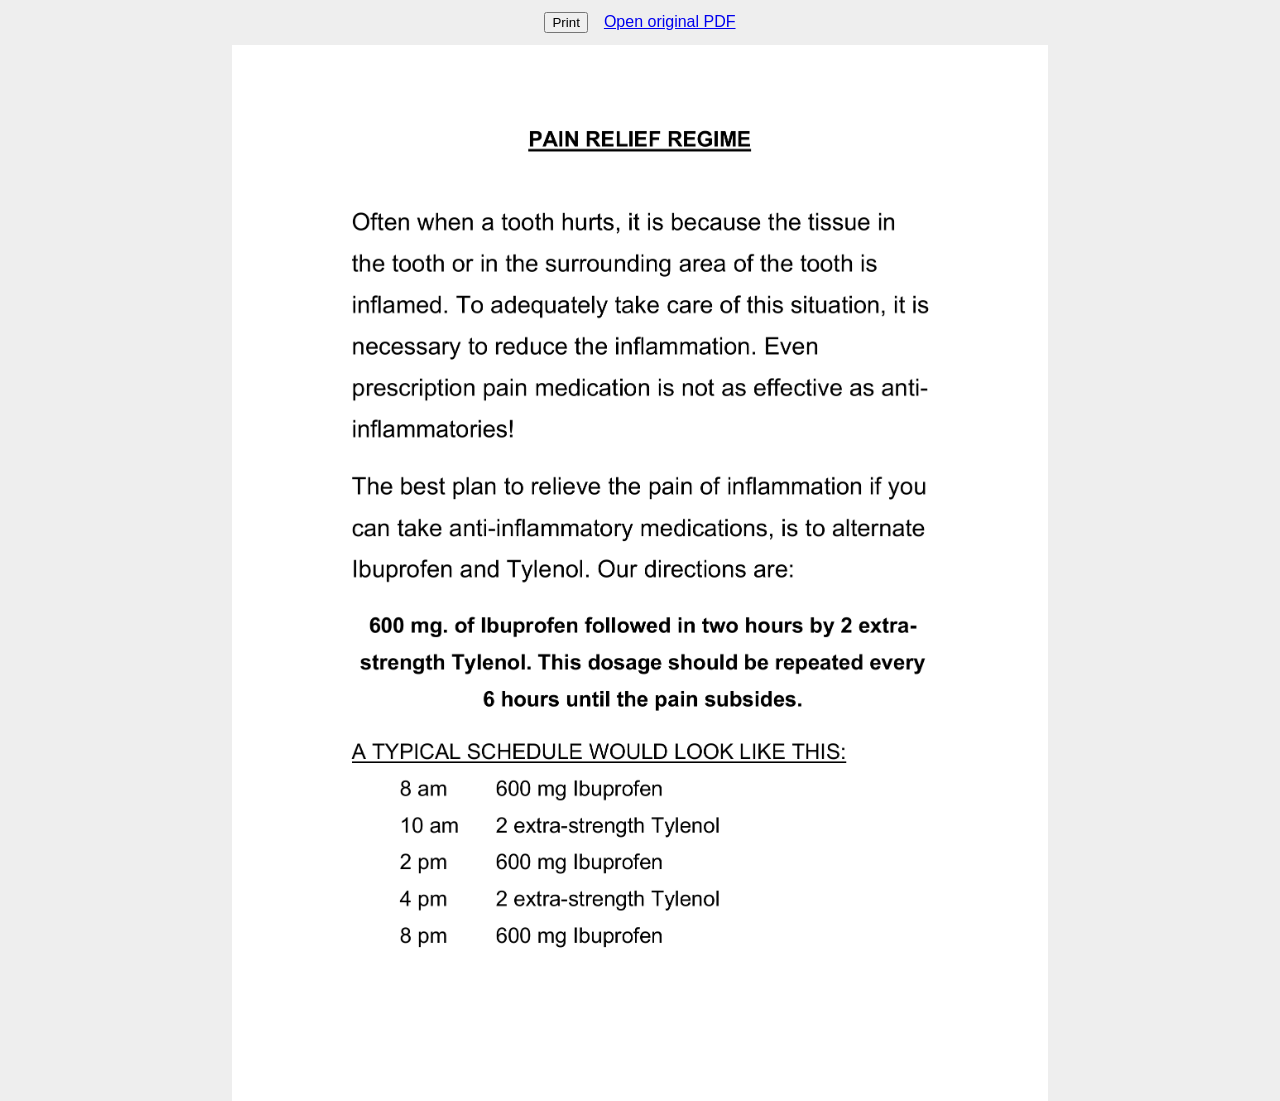
<file: pain-relief-print.html>
<!doctype html>
<html lang="en"><head><meta charset="utf-8"><meta name="viewport" content="width=device-width,initial-scale=1"><title>Pain Relief Regime</title>
<style>
@page { size: letter portrait; margin: 0; }
body { margin: 0; background: #eee; font-family: Arial, sans-serif; }
nav { padding: 12px; text-align: center; } button, a { margin: 0 8px; }
img { display: block; width: min(100%, 8.5in); height: auto; margin: auto; background: white; }
@media print { body { background: white; } nav { display: none; } img { width: 8.5in; height: 11in; margin: 0; } }
</style></head><body><nav><button type="button" onclick="window.print()">Print</button><a href="pain-relief-regime.pdf?v=e23b54c568" target="_blank" rel="noopener">Open original PDF</a></nav>
<img id="document" src="pain-relief-regime.png?v=e23b54c568" alt="Pain Relief Regime handout">
<script>const page = document.getElementById('document'); function printPage() { requestAnimationFrame(() => requestAnimationFrame(() => window.print())); } if (page.complete && page.naturalWidth) printPage(); else page.addEventListener('load', printPage, { once: true });</script></body></html>
</file>
<file: style.css>
* { font-family:Arial,sans-serif;}
body { font-family:Arial,sans-serif;}
button,input,textarea,select { font-family:Arial,sans-serif;}
h2 { margin-top:25px;}
hr { margin-top:25px; margin-bottom:20px; border-top:1px solid #bbb;}
.odontogram-grid { position:relative;}
.dentition-canvas::after { content:""; position:absolute; transform:translateX(-50%); pointer-events:none; z-index:0;}
.quadrant-horizontal-line { width:100%; margin:5px 0 12px 0;}
.arch { display:flex; gap:8px; align-items:flex-start; overflow-x:auto; padding:10px 5px; margin-bottom:8px;}
.tooth { width:68px; min-width:68px; text-align:center; position:relative; z-index:1;}
.tooth.midline { margin-right:12px;}
.tooth-diagram { width:68px; display:block; margin:auto; overflow:visible;}
.surface { cursor:pointer;}
.surface:hover { fill:#eeeeee;}
.tooth-diagram text { font-family:Arial,sans-serif; font-size:15px; text-anchor:middle; pointer-events:none; user-select:none;}
.cervical-surface { cursor:pointer;}
.cervical-label { font-family:Arial,sans-serif; font-size:17px !important; font-weight:bold; text-anchor:middle; dominant-baseline:middle; pointer-events:none;}
.tooth-number { display:inline-flex; align-items:center; justify-content:center; min-width:30px; min-height:26px; padding:2px 4px; box-sizing:border-box; font-family:Arial,sans-serif; font-weight:bold; cursor:pointer;}
.position-display { min-height:16px; margin-top:3px; font-family:Arial,sans-serif; font-size:10px; text-align:center;}
.position-item { display:block; white-space:nowrap;}
.main-odontogram-controls { display:flex; justify-content:center; align-items:center;}
#missingMain { padding:6px 15px; white-space:nowrap;}
#changeAge { padding:6px 15px; background:white; color:#333; border:1px solid #777; border-radius:999px; font-family:Arial,sans-serif; font-size:13px; font-weight:700; line-height:1.15; white-space:nowrap; cursor:pointer;}
#changeAge:hover { background:#eeeeee;}
.finding-section { max-width:1100px;}
.finding-row { display:flex; align-items:center; flex-wrap:wrap;}
.finding { padding:6px 15px; margin:2px; border:none; border-radius:999px; font-family:Arial,sans-serif; font-size:13px; font-weight:normal; line-height:1.15; cursor:pointer; transition:transform 0.12s ease,box-shadow 0.12s ease,opacity 0.12s ease;}
.btn-featured { padding:9px 22.5px; font-size:19.5px;}
.finding:hover:not(:disabled) { transform:translateY(-1px); box-shadow:0 2px 5px rgba(0,0,0,0.20);}
.finding:active:not(:disabled) { transform:translateY(0);}
.finding:disabled { opacity:0.4; cursor:not-allowed;}
.btn-stain { background:#795548; color:white;}
.btn-caries { background:#e53935; color:white;}
.btn-incipient { background:#ef9a9a; color:white;}
.btn-recurrent { background:#b71c19; color:white;}
.btn-gross { background:#7D1702; color:white;}
.btn-composite { background:#42a5f5; color:white;}
.btn-amalgam { background:#607d8b; color:white;}
.btn-sealant { background:#26a69a; color:white;}
.btn-irm { background:#ab47bc; color:white;}
.btn-wear { background:#ffb74d; color:#222;}
.btn-abfraction { background:#ff8a65; color:#222;}
.btn-erosion { background:#fff176; color:#222;}
.btn-crack { background:#fff3e0; color:#d84315; border:2px solid #d84315;}
.btn-broken { background:#ff7043; color:white;}
.btn-zirconia { background:#ab47bc; color:white;}
.btn-pfm { background:#5c6bc0; color:white;}
.btn-metal { background:#607d8b; color:white;}
.btn-bridge { background:#ffa726; color:#222;}
.btn-rct,.btn-post-core { background:#66bb6a; color:white;}
.btn-implant { background:#26a69a; color:white;}
.btn-root-tip { background:#9e9e9e; color:white;}
.btn-missing { background:#e0e0e0; color:#333; border:1px solid #777;}
.position-button { background:#78909c;}
.surface.stain { fill:#795548;}
.surface.caries { fill:#e53935;}
.surface.incipient-caries { fill:#ef9a9a;}
.surface.recurrent-caries { fill:#c62828;}
.surface.gross-caries { fill:#7f0000;}
.surface.sealant { fill:#26a69a;}
.surface.wear { fill:#ffb74d;}
.surface.abfraction { fill:#ff8a65;}
.surface.erosion { fill:#fff176;}
.surface.crack-line { fill:#fff3e0; stroke:#d84315; stroke-width:5;}
.surface.broken { fill:#ff7043; stroke:#bf360c; stroke-width:4;}
.tooth-diagram.zirconia-crown { outline:5px solid #ab47bc; outline-offset:2px;}
.tooth-diagram.pfm-crown { outline:5px solid #5c6bc0; outline-offset:2px;}
.tooth-diagram.metal-crown { outline:5px solid #616161; outline-offset:2px;}
.tooth-diagram.bridge { outline:5px solid #ffa726; outline-offset:2px;}
.tooth-diagram.rct { outline-offset:2px;}
.tooth-diagram.post-core { outline-offset:2px;}
.tooth-diagram.implant { outline:5px solid #26a69a; outline-offset:2px;}
.tooth-diagram.root-tip .surface:not(.cervical-surface) { display:none;}
.tooth-diagram.root-tip text:not(.cervical-label) { display:none;}
.tooth-diagram.root-tip .cervical-surface { display:block; fill:#bdbdbd; stroke:#555; stroke-width:2;}
.tooth-diagram.root-tip .cervical-label { display:block;}
#output { width:700px; max-width:90%; border:1px solid #999; background:white; margin-bottom:10px;}
.chart-entry { display:flex; align-items:center; justify-content:space-between; gap:15px; border-bottom:1px solid #eeeeee;}
.chart-text { flex:1; min-height:24px; padding:3px 5px; font-family:Arial,sans-serif; cursor:text;}
.chart-mobility { color:#e53935; font-weight:bold;}
.delete-chart-line { flex-shrink:0; width:26px; height:26px; padding:0; border:1px solid #c62828; font-family:Arial,sans-serif; font-size:18px; font-weight:bold; line-height:22px; cursor:pointer;}
.chart-controls button { padding:6px 14px; margin-right:5px; border:1px solid #777; border-radius:999px; background:white; font-family:Arial,sans-serif; font-size:13px; font-weight:700; cursor:pointer;}
.chart-controls button:hover { background:#eeeeee;}
#copyMessage { margin-top:8px; min-height:20px; font-family:Arial,sans-serif; font-weight:bold;}
.tooth[hidden] { display:block !important; visibility:hidden; pointer-events:none;}
.dentition-controls { display:flex;}
.dentition-button { padding:8px 14px; border:1px solid rgba(100,116,139,.35); border-radius:999px; background:rgba(255,255,255,.8); color:#334155; font:normal 13px Arial,sans-serif; cursor:pointer; box-shadow:0 3px 8px rgba(15,23,42,.08); backdrop-filter:blur(12px);}
.dentition-button:hover { filter:brightness(.96);}
.dentition-button:focus-visible { outline:2px solid #2563eb; outline-offset:3px;}
.btn-decalcified { background:#e2e8f0; color:#334155; border:1px solid #94a3b8;}
.surface.decalcified { fill:#e2e8f0; stroke:#94a3b8; stroke-dasharray:3 2;}
.btn-parl { background:#7c3aed; color:white;}
.btn-paro { background:#a16207; color:white;}
.btn-ankylosis { background:#475569; color:white;}
.tooth-diagram.parl { outline:3px dashed #7c3aed; outline-offset:3px;}
.tooth-diagram.paro { outline:3px dotted #a16207; outline-offset:3px;}
.tooth-diagram.ankylosis { outline:4px double #475569; outline-offset:3px;}
.tooth[hidden] .tooth-number { visibility:visible; pointer-events:auto; opacity:0.45; filter:blur(0.6px);}
.clinical-panels { display:grid; max-width:1450px; align-items:start;}
.clinical-panel { min-width:0;}
.clinical-panels .finding-section,.treatment-section { border:1px solid rgba(148,163,184,.35); border-radius:18px; background:rgba(255,255,255,.7); box-shadow:0 8px 24px rgba(15,23,42,.06); backdrop-filter:blur(16px);}
.treatment { padding:6px 15px; margin:2px; border:none; border-radius:999px; font:normal 13px Arial,sans-serif; line-height:1.15; cursor:pointer; transition:transform .12s,box-shadow .12s;}
.treatment:hover:not(:disabled) { transform:translateY(-1px); box-shadow:0 2px 5px rgba(0,0,0,.2);}
.treatment:disabled { opacity:.4; cursor:not-allowed;}
.btn-watch { background:#64748b; color:white;}
.btn-sdf { background:#334155; color:white;}
.btn-cbu { background:#0284c7; color:white;}
.btn-rmgi { background:#0891b2; color:white;}
.btn-extraction { background:#dc2626; color:white;}
.btn-lengthening { background:#d97706; color:white;}
@media (max-width:1000px) { .clinical-panels { grid-template-columns:1fr; gap:8px; } }
.btn-ssc { background:#78909c; color:white;}
.tooth-diagram.ssc { outline:5px solid #78909c; outline-offset:2px;}
.extraction-cross { display:none; fill:none; stroke:#e53935; stroke-width:7; stroke-linecap:round; pointer-events:none;}
.tooth-diagram.extraction-planned .extraction-cross { display:block;}
:root { --glass:rgba(255,255,255,.66); --glass-border:rgba(255,255,255,.9); --ink:#20334b; --muted:#62748b; --panel-shadow:0 16px 45px rgba(39,73,112,.10),inset 0 1px 0 rgba(255,255,255,.95);}
body { margin:0; padding:28px; min-height:100vh; color:var(--ink); background:radial-gradient(ellipse at 12% 0%,rgba(99,164,255,.25),transparent 45%),radial-gradient(ellipse at 95% 35%,rgba(167,139,250,.18),transparent 42%),radial-gradient(ellipse at 35% 100%,rgba(94,234,212,.17),transparent 45%),linear-gradient(135deg,#f5f9ff,#eaf1fb); background-attachment:fixed;}
h2 { margin:24px 0 14px; font-size:19px; letter-spacing:-.35px; color:var(--ink);}
hr { height:1px; border:0; margin:25px 0 10px; background:linear-gradient(90deg,rgba(94,116,145,.28),transparent);}
.odontogram-grid { padding:18px 18px 16px; border:1px solid var(--glass-border); border-radius:25px; background:var(--glass); box-shadow:var(--panel-shadow); backdrop-filter:blur(22px); -webkit-backdrop-filter:blur(22px);}
.dentition-canvas::after { top:68px; bottom:66px; width:1px; background:linear-gradient(transparent,rgba(74,101,132,.65),transparent);}
.quadrant-horizontal-line { height:1px; background:linear-gradient(90deg,transparent,rgba(74,101,132,.65),transparent);}
.arch { padding-top:12px; padding-bottom:12px;}
.tooth-diagram { filter:drop-shadow(0 3px 3px rgba(37,67,105,.09));}
.surface { fill:rgba(255,255,255,.95); stroke:#496480; stroke-width:1.7; transition:fill .15s,stroke .15s;}
.surface:hover { stroke:#2563eb;}
.cervical-surface { fill:rgba(255,255,255,.95); stroke:#496480; stroke-width:1.7;}
.surface.selected { fill:#ffe38a !important; stroke:#d99b16;}
.tooth-diagram text { fill:#30465e; font-weight:600;}
.tooth-number { border:1px solid transparent; border-radius:9px; font-size:13px; color:var(--ink); transition:background .15s,box-shadow .15s;}
.tooth-number:hover { background:rgba(255,255,255,.85); border-color:rgba(118,145,175,.25); box-shadow:0 3px 8px rgba(36,62,96,.08);}
.tooth-number.selected { background:#ffe38a; border-color:#e3bd52; color:#604816; box-shadow:0 3px 9px rgba(215,168,41,.18);}
.position-display { color:var(--muted); font-weight:normal; line-height:1.35;}
.dentition-controls { margin-bottom:12px;}
.dentition-button,#changeAge,#missingMain,.chart-controls button { padding:7px 15px; border:1px solid rgba(135,157,185,.30); border-radius:999px; background:rgba(255,255,255,.72); color:var(--ink); font-size:13px; font-weight:normal; box-shadow:inset 0 1px 0 rgba(255,255,255,.95),0 3px 9px rgba(44,75,114,.06); backdrop-filter:blur(12px); -webkit-backdrop-filter:blur(12px); transition:background .15s,box-shadow .15s,transform .15s;}
.dentition-button.active { color:white; background:linear-gradient(135deg,#4c91f6,#2563eb); border-color:rgba(37,99,235,.45); box-shadow:0 4px 12px rgba(37,99,235,.22);}
.dentition-button:hover,#changeAge:hover,#missingMain:hover:not(:disabled),.chart-controls button:hover { transform:translateY(-1px); box-shadow:0 5px 12px rgba(44,75,114,.12);}
.main-odontogram-controls { margin-top:10px;}
.clinical-panels { gap:22px;}
.clinical-panels .finding-section,.treatment-section,#output { border:1px solid var(--glass-border); border-radius:22px; background:var(--glass); box-shadow:var(--panel-shadow); backdrop-filter:blur(22px); -webkit-backdrop-filter:blur(22px);}
.clinical-panels .finding-section,.treatment-section { padding:20px;}
.finding-row { gap:6px; margin-bottom:0; padding:10px 0;}
.finding-row:last-child { border-bottom:0;}
.finding-label { width:145px; min-width:145px; font-size:12px; color:var(--muted); font-weight:600;}
.finding,.treatment { border:1px solid rgba(255,255,255,.28); background-image:linear-gradient(180deg,rgba(255,255,255,.17),rgba(255,255,255,0)); border-radius:999px; font-weight:normal; box-shadow:inset 0 1px 0 rgba(255,255,255,.22),0 3px 7px rgba(37,61,94,.09); transition:transform .15s,box-shadow .15s;}
.finding:hover:not(:disabled),.treatment:hover:not(:disabled) { transform:translateY(-2px); box-shadow:inset 0 1px 0 rgba(255,255,255,.25),0 6px 12px rgba(37,61,94,.16);}
.finding:active:not(:disabled),.treatment:active:not(:disabled) { transform:translateY(0);}
.finding:disabled,.treatment:disabled { opacity:.4; box-shadow:none;}
.position-button { background-color:#dbe3ec; color:#44576c; border-color:rgba(118,145,175,.2);}
.position-button[data-name="mobility"] { color:#c92538;}
#output { padding:15px; min-height:130px;}
.chart-entry { padding:8px 6px; border-bottom-color:rgba(118,145,175,.16); border-radius:8px;}
.chart-entry:hover { background:rgba(255,255,255,.42);}
.chart-text { font-size:14px; line-height:1.5; border-radius:6px;}
.chart-text:hover { background:rgba(255,255,255,.48);}
.chart-text:focus { background:rgba(255,255,255,.85); outline:2px solid rgba(59,130,246,.4);}
.delete-chart-line { border-radius:8px; background:rgba(255,255,255,.6); border-color:rgba(220,38,38,.3); color:#d12b3e;}
.delete-chart-line:hover { background:#d12b3e; color:white;}
#copyMessage { color:#16815e; font-size:13px;}
button:focus-visible,.tooth-number:focus-visible { outline:2px solid #2563eb; outline-offset:3px;}
@media (max-width:1000px) { body { padding:16px; }
.clinical-panels { gap:8px; } }
@media (prefers-reduced-motion:reduce) { .finding,.treatment,.dentition-button,.tooth-number,.surface { transition:none; } }
.finding.btn-featured { padding:6px 15px; font-size:13px;}
.surface.composite { fill:#42a5f5;}
.surface.amalgam { fill:#607d8b;}
.surface.irm { fill:#ab47bc;}
.crown-outline { display:none; fill:none; stroke-width:5; pointer-events:none;}
.tooth-diagram.has-crown-outline .crown-outline { display:block;}
.tooth-diagram.root-tip .crown-outline { display:none;}
.tooth-diagram.ssc,.tooth-diagram.zirconia-crown,.tooth-diagram.pfm-crown,.tooth-diagram.metal-crown,.tooth-diagram.bridge,.tooth-diagram.implant,.tooth-diagram.parl,.tooth-diagram.paro,.tooth-diagram.ankylosis { outline:none;}
.root-markers { display:flex; justify-content:center; gap:4px; min-height:14px; margin-top:4px;}
.root-marker { display:inline-block; width:12px; height:12px; border-radius:50%; box-shadow:0 1px 3px rgba(15,23,42,.15);}
.implant-symbol { display:none; stroke:#26a69a; stroke-width:3; stroke-linecap:round; stroke-linejoin:round; pointer-events:none;}
.tooth-diagram.has-implant-symbol .implant-symbol { display:block;}
.tooth-diagram.has-implant-symbol .cervical-surface,.tooth-diagram.has-implant-symbol .cervical-label { display:none;}
.endo-symbol { display:none; pointer-events:none;}
.endo-root { fill:rgba(255,255,255,.92); stroke:#496480; stroke-width:2; stroke-linejoin:round;}
.endo-canal { fill:none; stroke:#66bb6a; stroke-width:5; stroke-linecap:round; stroke-linejoin:round;}
.tooth-diagram.has-endo-symbol .endo-symbol { display:block;}
.tooth-diagram.has-endo-symbol .cervical-surface,.tooth-diagram.has-endo-symbol .cervical-label { display:none;}
.tooth-diagram.rct { outline:none;}
.tooth-diagram.has-implant-symbol .endo-symbol { display:none;}
.tooth-diagram { height:116.35px;}
.lengthening-arrows { display:none; fill:none; stroke:#eab308; stroke-width:3.5; stroke-linecap:round; stroke-linejoin:round; pointer-events:none;}
.tooth-diagram.has-lengthening-arrows .lengthening-arrows { display:block;}
.pulpotomy-symbol,.post-core-symbol { display:none; pointer-events:none;}
.pulp-chamber,.core-block { fill:#66bb6a;}
.post-shaft { fill:none; stroke:#66bb6a; stroke-width:8; stroke-linecap:round;}
.post-canal { display:none; fill:none; stroke:#66bb6a; stroke-width:5; stroke-linecap:round;}
.tooth-diagram.has-pulpotomy-symbol .pulpotomy-symbol,.tooth-diagram.has-post-core-symbol .post-core-symbol { display:block;}
.tooth-diagram.has-pulpotomy-symbol .cervical-surface,.tooth-diagram.has-pulpotomy-symbol .cervical-label,.tooth-diagram.has-post-core-symbol .cervical-surface,.tooth-diagram.has-post-core-symbol .cervical-label { display:none;}
.tooth-diagram.post-core { outline:none;}
.tooth-diagram.has-endo-symbol .pulpotomy-symbol,.tooth-diagram.has-post-core-symbol .pulpotomy-symbol,.tooth-diagram.has-post-core-symbol .endo-symbol { display:none;}
.tooth-diagram.has-post-core-symbol.has-endo-symbol .post-canal { display:block;}
.tooth-diagram.has-implant-symbol .pulpotomy-symbol,.tooth-diagram.has-implant-symbol .post-core-symbol { display:none;}
.arch { position:relative;}
.bridge-overlay { position:absolute; top:0; left:0; z-index:3; pointer-events:none; overflow:visible;}
.watch-marker { display:none; justify-content:center; margin-top:2px;}
.tooth.has-watch-marker .watch-marker { display:flex;}
.watch-marker svg { width:20px; height:13px;}
.watch-marker path { fill:rgba(255,255,255,.75); stroke:#64748b; stroke-width:2;}
.watch-marker circle { fill:#64748b;}
.endo-coronal-network { display:none; pointer-events:none;}
.tooth-diagram.has-endo-coronal .endo-coronal-network { display:block;}
.endo-coronal-network circle { fill:var(--endo-color,#66bb6a); stroke:none;}
.endo-coronal-links { fill:none; stroke:var(--endo-color,#66bb6a); stroke-width:7; stroke-linecap:round;}
.tooth-diagram.root-tip .endo-coronal-network { display:none;}
#autosaveMessage { margin-top:6px; font-size:12px; color:#62748b;}
.clear-all-area { margin-top:80px; padding-top:24px; border-top:1px solid rgba(120,140,160,.25); display:flex; justify-content:flex-end;}
#clearAll,#confirmClearAll { background:#b42332; color:white; border:1px solid #991b2a; border-radius:10px; padding:10px 18px; cursor:pointer;}
#clearAllDialog { width:min(420px,calc(100vw - 64px)); border:1px solid rgba(255,255,255,.7); border-radius:18px; padding:24px; color:#25364a; background:rgba(248,251,255,.96); box-shadow:0 24px 80px rgba(20,35,55,.3);}
#clearAllDialog::backdrop { background:rgba(15,25,40,.45); backdrop-filter:blur(5px);}
#clearAllDialog h3 { margin-top:0;}
#clearAllDialog p { line-height:1.5;}
.clear-all-actions { display:flex; flex-wrap:wrap; gap:12px; justify-content:flex-end; margin-top:24px;}
#cancelClearAll { border:1px solid #bbc6d3; border-radius:10px; padding:10px 18px; background:white; color:#25364a; cursor:pointer;}
.position-display { display:none;}
.tooth-number.has-mobility { position:relative; padding-left:14px; padding-right:14px;}
.tooth-number.has-mobility::before,.tooth-number.has-mobility::after { position:absolute; top:50%; color:#e53935; line-height:1; pointer-events:none;}
.tooth-number.has-mobility::before { content:"←"; left:1px;}
.tooth-number.has-mobility::after { content:"→"; right:1px;}
.odontogram-findings { position:relative; z-index:1; margin-top:12px;}
.odontogram-findings h2 { margin:12px 0 8px;}
.odontogram-findings .finding-section { max-width:none;}
.clinical-panels.treatment-panels { grid-template-columns:minmax(0,1fr);}
.finding-row { border-bottom:none;}
.tooth-number { margin-top:-14px;}
.tooth-number.has-mobility::before,.tooth-number.has-mobility::after { font-size:13px; font-weight:900; -webkit-text-stroke:0.5px #e53935; transform:translateY(-50%) scaleX(0.7);}
.dentition-controls { position: absolute; top: 12px; left: 18px; justify-content: flex-start; gap: 6px; margin: 0; z-index: 10;}
.main-odontogram-controls { position: absolute; top: 12px; left: 50%; transform: translateX(-50%); width: auto; gap: 6px; margin: 0; z-index: 10;}
.finding-section .finding-row, .treatment-section .finding-row { padding: 4px 0; margin-bottom: 0;}
.finding-section .finding, .finding-section .finding.btn-featured, .treatment-section .treatment { padding: 4px 9px; margin: 1px; font-size: 11px; line-height: 1.1;}
@media (max-width: 640px) { .odontogram-grid { padding-top: 96px; }
.odontogram-grid::after { top: 108px; }
.main-odontogram-controls { top: 52px; } }
.finding-row .finding-label { width: auto; min-width: 0; flex-shrink: 0; margin-right: 2px;}
.finding-section .finding-row, .treatment-section .finding-row { gap: 3px;}
.clinical-panels { grid-template-columns: 1fr;}
.finding-section, .treatment-section { grid-template-columns: repeat(2, minmax(0, 1fr)); column-gap: 24px; row-gap: 4px;}
.finding-section > .finding-row, .treatment-section > .finding-row { position: relative; min-width: 0; margin: 0; gap: 3px; align-content: center;}
.finding-section > .finding-row:nth-child(odd):not(:last-child)::after, .treatment-section > .finding-row:nth-child(odd):not(:last-child)::after { content: "|"; position: absolute; right: -14px; top: 50%; transform: translateY(-50%); color: var(--muted, #62748b); font-weight: bold;}
@media (max-width: 800px) { .finding-section, .treatment-section { grid-template-columns: 1fr; }
.finding-section > .finding-row::after, .treatment-section > .finding-row::after { content: none; } }
.category-pair { align-items: center; gap: 4px; overflow-x: auto;}
.category-pair > .finding-row { display: inline-flex; gap: 3px; margin: 0; padding: 4px 0;}
.category-pair .finding-label { width: auto; min-width: 0; margin-right: 2px;}
.category-pair > .finding-row:not(:last-child)::after { content: "|"; position: static; transform: none; margin: 0 3px; color: var(--muted, #62748b); font-weight: bold; flex-shrink: 0;}
.odontogram-grid { padding-left: 30px; padding-right: 40px;}
.finding-section, .treatment-section { display: flex; flex-direction: row; flex-wrap: wrap; align-items: center; gap: 4px 6px;}
.category-pair { display: contents;}
.category-pair > .finding-row { flex: 0 0 auto; flex-wrap: nowrap;}
.category-pair > .finding-row:nth-child(n)::after { content: "|"; position: static; transform: none; margin: 0 3px; color: var(--muted, #62748b); font-weight: bold;}
.finding-section > .category-pair:last-child > .finding-row:last-child::after, .treatment-section > .category-pair:last-child > .finding-row:last-child::after { content: none;}
.dentition-button, #missingMain, #changeAge { padding: 4px 9px; font-size: 11px; line-height: 1.1;}
.dentition-controls, .main-odontogram-controls { gap: 4px;}
@media (max-width: 640px) { .odontogram-grid { padding-top: 96px; }
.main-odontogram-controls { top: 48px; } }
.odontogram-grid { padding-top: 18px;}
.dentition-canvas { position: relative; padding-top: 44px;}
.dentition-controls, .main-odontogram-controls { top: 0; margin: 0;}
@media (max-width: 640px) { .dentition-canvas { padding-top: 76px; }
.main-odontogram-controls { top: 32px; } }
.dentition-canvas::after { left: var(--tooth-midline, 50%);}
.treatment-divider { height: 1px; border: 0; margin: 12px 0; background: rgba(118, 145, 175, 0.25);}
.odontogram-treatments h2 { margin: 0 0 8px;}
.odontogram-treatments .treatment-section { padding: 0; border: 0; background: transparent; box-shadow: none; backdrop-filter: none; -webkit-backdrop-filter: none;}
.odontogram-grid .main-odontogram-controls { position: absolute; top: 0; right: 0; left: auto; transform: none; width: auto; margin: 0; gap: 4px; z-index: 10;}
@media (max-width: 640px) { .odontogram-grid .main-odontogram-controls { top: 32px; } }
.tooth-diagram.missing { visibility: visible; outline: none;}
.tooth-diagram.missing .surface, .tooth-diagram.missing > text, .tooth-diagram.missing .cervical-label, .tooth-diagram.missing .crown-outline, .tooth-diagram.missing .endo-coronal-network, .tooth-diagram.missing .endo-symbol, .tooth-diagram.missing .pulpotomy-symbol, .tooth-diagram.missing .post-core-symbol, .tooth-diagram.missing .lengthening-arrows, .tooth-diagram.missing .extraction-cross { display: none;}
.tooth-diagram.missing.has-implant-symbol .implant-symbol, .tooth[hidden] .tooth-diagram.has-implant-symbol .implant-symbol { display: block; visibility: visible;}
.vitals-panel { margin: 10px 0 12px;}
.vitals-panel h2 { margin: 0 0 8px;}
.vitals-fields { display: flex; flex-wrap: wrap; align-items: center; gap: 10px 24px;}
.vital-field { display: inline-flex; align-items: center; gap: 6px; font-size: 13px;}
.vitals-input { width: 78px; box-sizing: border-box; padding: 5px 7px; border: 1px solid rgba(118,145,175,.4); border-radius: 8px; background: rgba(255,255,255,.75); color: inherit; font: inherit;}
#vitalBP { width: 96px;}
.vitals-input:focus { outline: 2px solid rgba(84,141,224,.5); outline-offset: 1px;}
.clinical-panels.treatment-panels { margin-top: 18px;}
.treatment-panels > .clinical-panel { padding: 14px; border: 1px solid var(--glass-border); border-radius: 18px; background: var(--glass); box-shadow: var(--panel-shadow);}
.treatment-panels h2 { margin: 0 0 8px;}
.treatment-panels .treatment-section { padding: 0; border: 0; background: transparent; box-shadow: none; backdrop-filter: none; -webkit-backdrop-filter: none;}
.treatment-panels .finding-row::after { content: none;}
.cohri-row { display: flex; flex-wrap: wrap; align-items: center; gap: 8px 14px; margin: 9px 0; font-size: 13px;}
.cohri-label { flex: 0 0 250px; font-weight: 600;}
.cohri-option { display: inline-flex; align-items: center; gap: 4px; white-space: nowrap; cursor: pointer;}
.cohri-choice { margin: 0; accent-color: #2563eb;}
.cohri-details { width: 280px; max-width: 100%; box-sizing: border-box; padding: 5px 7px; border: 1px solid rgba(118,145,175,.4); border-radius: 8px; background: rgba(255,255,255,.75); color: inherit; font: inherit;}
.cohri-details[hidden] { display: none;}
.cohri-details:focus { outline: 2px solid rgba(84,141,224,.5); outline-offset: 1px;}
@media (max-width: 640px) { .cohri-label { flex-basis: 100%; } }
.planned-treatment, .treatment-provided { margin-top: 12px;}
.planned-treatment h2, .treatment-provided h2 { margin: 12px 0 8px;}
.planned-treatment .treatment-section { display: flex; flex-direction: column; gap: 6px; padding: 0; border: 0; background: transparent; box-shadow: none; backdrop-filter: none; -webkit-backdrop-filter: none;}
.planned-treatment .finding-row::after { content: none;}
.treatment-provided { margin: 18px 0 0; max-width: 1450px; box-sizing: border-box; padding: 16px 20px; border: 1px solid var(--glass-border); border-radius: 20px; background: var(--glass); box-shadow: var(--panel-shadow); backdrop-filter: blur(22px); -webkit-backdrop-filter: blur(22px);}
.treatment-provided h2 { margin: 0 0 12px;}
.treatment-provided .cohri-label { flex-basis: 150px;}
.treatment-provided .cohri-option { white-space: normal;}
.provided-input[type="radio"], .provided-input[type="checkbox"] { margin: 0; accent-color: #2563eb;}
.provided-input:not([type="radio"]):not([type="checkbox"]) { max-width: 100%; box-sizing: border-box; padding: 5px 7px; border: 1px solid rgba(118,145,175,.4); border-radius: 8px; background: rgba(255,255,255,.75); color: inherit; font: inherit;}
.provided-number { width: 85px;}
.provided-conditional[hidden] { display: none;}
.anesthesia-details { margin: 8px 0 12px 164px; padding: 12px; border: 1px solid rgba(118,145,175,.2); border-radius: 12px;}
.anesthesia-details h3 { font-size: 13px; margin: 0 0 10px;}
.anesthesia-fields { display: flex; flex-wrap: wrap; gap: 10px 20px; font-size: 13px;}
.anesthesia-fields label { display: inline-flex; flex-wrap: wrap; align-items: center; gap: 6px;}
.anesthesia-locations { margin-top: 12px; font-size: 13px;}
.field-caption { display: block; margin-bottom: 8px; font-weight: 600;}
.nerve-side { margin: 8px 0;}
.block-options { display: flex; flex-wrap: wrap; gap: 8px 16px; margin: 8px 0 8px 22px;}
@media (max-width: 640px) { .treatment-provided .cohri-label { flex-basis: 100%; }
.anesthesia-details { margin-left: 0; } }
.provided-section { margin-top: 16px;}
.provided-section h3 { margin: 0 0 8px; font-size: 14px;}
#generatedNote { width: 100%; min-height: 430px; box-sizing: border-box; padding: 14px; resize: vertical; border: 1px solid rgba(118,145,175,.4); border-radius: 12px; background: rgba(255,255,255,.75); color: inherit; font: 14px/1.65 "Times New Roman", Times, serif;}
.note-panel .cohri-row > label { display: inline-flex; align-items: center; gap: 6px;}
#generatedNote { overflow-wrap: anywhere; user-select: text;}
#generatedNote strong { font-weight: 700;}
.btn-chipped { background: #ffcc80; color: #222;}
.surface.chipped { fill: #ffcc80;}
#generatedNote:focus { outline: 2px solid rgba(84,141,224,.5); outline-offset: 2px;}
.planned-treatment .treatment-section { align-items: flex-start;}
.planned-treatment .finding-row { justify-content: flex-start; width: auto; padding-left: 0; margin-left: 0;}
.planned-treatment .finding-label { width: auto; min-width: 0; flex: 0 0 auto; text-align: left;}
.diagnosis-tags { display: flex; flex-wrap: wrap; gap: 6px; margin: 10px 0 0;}
.diagnosis-tag { display: inline-flex; align-items: center; border: 1px solid rgba(118,145,175,.4); border-radius: 14px; background: rgba(255,255,255,.75); overflow: hidden;}
.diagnosis-tag button { margin: 0; border: 0; border-radius: 0; background: transparent; color: inherit; box-shadow: none; padding: 5px 8px; font-size: 12px; cursor: pointer;}
.diagnosis-tag-select[aria-pressed="true"] { background: rgba(84,141,224,.22); font-weight: bold;}
.diagnosis-tag .diagnosis-tag-remove { padding-left: 5px; color: #b42318; font-weight: bold;}
.diagnosis-tag button:focus-visible { outline: 2px solid #548de0; outline-offset: -2px;}
#generatedNote, #generatedNote * { font-family: "Times New Roman", Times, serif;}
.n-shortcut-row:focus, .n-shortcut-row:focus-within { outline: 1px solid rgba(84,141,224,.45); outline-offset: 4px; border-radius: 6px;}
.provided-tags { margin: 0; flex: 1 1 240px;}
.provided-tags[hidden] { display: none;}
.intake-panel { margin-top: 12px;}
.intake-panel .cohri-details, .cohri-panel .cohri-details { flex: 1 1 260px; min-width: 180px;}
.intake-panel h2 { margin: 14px 0 8px;}
.observation-category { border: 1px solid rgba(118,145,175,.3); border-radius: 10px; margin: 8px 0; padding: 10px 12px; min-width: 0;}
.observation-category legend { font-weight: bold; padding: 0 5px;}
.behaviour-options { display: flex; flex-direction: column; gap: 8px; padding: 6px 0;}
.behaviour-options .cohri-option { white-space: normal; align-items: baseline;}
.intake-panel [hidden] { display: none;}
.intake-input { border: 1px solid #c4d1df; border-radius: 6px; padding: 6px 8px; background: white; font-size: 13px;}
.mobility-aid-options { display: inline-flex; align-items: center; flex-wrap: wrap; gap: 12px; margin-left: 8px;}
.intake-panel .cohri-option { font-size: 13px;}
.chief-complaint-label { font-size: 19px; font-weight: 700; letter-spacing: -.35px; color: var(--ink); flex: 0 0 auto;}
.intake-panel .chief-complaint-row #chiefComplaint { flex: 0 1 320px; width: 320px; min-width: 0; max-width: 100%;}
.exam-area { margin-top: 18px; padding: 16px; border: 1px solid var(--glass-border); border-radius: 18px; background: rgba(255,255,255,.55);}
.exam-area > h2 { margin: 0 0 12px;}
.exam-area .exam-notes { display: block; box-sizing: border-box; width: 100%; min-width: 0; resize: vertical;}
.intra-oral-exam .odontogram-findings { margin-top: 12px;}
.cohri-panel .history-blank { flex: 0 1 320px; width: 320px; min-width: 0; max-width: 100%; box-sizing: border-box; resize: vertical;}
.odontogram-grid { display: block; width: 100%; box-sizing: border-box;}
.treatment-provided.exam-area { margin: 18px 0 0; padding: 16px 20px; border-radius: 20px; background: var(--glass); box-shadow: var(--panel-shadow); backdrop-filter: blur(22px); -webkit-backdrop-filter: blur(22px);}
.intra-oral-exam .main-odontogram-controls { position: absolute; top: 0; right: 0; left: auto; transform: none; width: auto; margin: 0; gap: 4px; z-index: 10;}
@media (max-width: 640px) { .intra-oral-exam .main-odontogram-controls { top: 32px; } }
.planned-treatment[hidden], .treatment-provided[hidden] { display: none !important;}
.radiograph-choice { margin: 0; accent-color: #2563eb;}
.rx-odontogram { margin-top: 16px; padding: 14px; border: 1px solid #c4d1df; border-radius: 14px; background: rgba(255,255,255,.6);}
.rx-toolbar { justify-content: space-between; flex-wrap: wrap; gap: 12px; margin-bottom: 14px;}
.rx-toolbar button, .rx-finding-button { padding: 5px 9px; font-size: 11px; border-radius: 8px;}
.rx-toolbar [aria-pressed="true"] { background: #2563eb; color: white;}
.rx-quadrants { display: grid;}
.rx-quadrant { display: grid; align-items: start;}
.rx-quadrant:nth-child(odd) { border-right: 1px solid #8197b4;}
.rx-quadrant:nth-child(-n+2) { border-bottom: 1px solid #8197b4;}
.rx-tooth-slot { min-width: 0; text-align: center;}
.rx-empty-slot { visibility: hidden;}
.rx-tooth-rectangle { display: block; box-sizing: border-box; padding: 0; border: 1px solid #8197b4; border-radius: 3px; background: white; color: #263b50; font-size: 13px;}
.rx-tooth-rectangle[aria-pressed="true"] { background: #ffe38a; border-color: #d2a32c;}
.rx-tooth-rectangle.rx-has-findings { box-shadow: inset 0 -3px #e57373;}
.rx-tooth-rectangle.rx-missing { text-decoration: line-through; color: #8197b4; background: #e5eaf0; border-style: dashed;}
.rx-tooth-finding { display: block; width: 100%; margin: 3px 0 0; padding: 0; border: 0; border-radius: 0; background: transparent; box-shadow: none; color: #263b50; font: 10px/1.35 Arial,sans-serif; overflow-wrap: anywhere;}
.rx-tooth-finding:hover { background: transparent; color: #c62828; text-decoration: underline; box-shadow: none;}
.rx-status { margin: 8px 0 0; color: #62748b; font-size: 12px;}
.rx-findings h3 { margin: 16px 0 8px; font-size: 16px;}
.rx-evaluation-row { display: flex; align-items: baseline; gap: 12px; margin-top: 12px; font-size: 13px;}
.rx-evaluation-row > strong { flex: 0 0 115px;}
.rx-bone-options, .rx-tooth-options { display: flex; flex-wrap: wrap; align-items: center; gap: 8px 12px;}
.rx-bone-options .cohri-option { white-space: normal;}
.rx-lesion-group, .rx-bone-details { display: inline-flex; align-items: center; flex-wrap: wrap; gap: 8px;}
.rx-bone-details input[type="text"] { width: 160px; padding: 5px; border: 1px solid #c4d1df; border-radius: 6px; font-size: 13px;}
.rx-bone-details[hidden] { display: none;}
@media (max-width: 640px) { .rx-odontogram { overflow-x: auto; }
.rx-quadrants { min-width: 640px; }
.rx-evaluation-row { flex-direction: column; gap: 6px; }
.rx-evaluation-row > strong { flex-basis: auto; } }
.rx-tooth-rectangle { width: 36px; height: 56px; margin: 0 auto;}
.rx-tooth-rectangle.rx-dormant { opacity: .4; filter: blur(.6px);}
.rx-tooth-rectangle.rx-dormant[aria-pressed="true"] { opacity: .7;}
.rx-bone-options { flex: 1; display: flex; flex-direction: column; align-items: flex-start; gap: 12px;}
.rx-bone-line, .rx-bone-item, .rx-pathology-options { display: flex; align-items: center; flex-wrap: wrap; gap: 8px 12px;}
.rx-bone-item { display: inline-flex;}
.rx-pathology-options[hidden] { display: none;}
.rx-tooth-lines { display: flex; flex-direction: column; gap: 10px;}
.rx-bone-item { flex-direction: column; align-items: flex-start;}
.rx-bone-line, .rx-pathology-options { align-items: flex-start;}
.rx-bone-item > .rx-bone-details { flex-direction: column; align-items: flex-start; gap: 4px;}
#rxGeneralizedSites { flex-direction: row;}
.rx-report-area { margin-top: 16px;}
.rx-report { min-height: 110px; padding: 12px; border: 1px solid #c4d1df; border-radius: 10px; background: rgba(255,255,255,.8); color: #263b50; font: 13px/1.6 Arial,sans-serif; white-space: pre-wrap; overflow-wrap: anywhere; cursor: text;}
.rx-report:focus { outline: 2px solid #548de0; outline-offset: 2px;}
.rx-odontogram { overflow-x: auto;}
.rx-quadrants { position: relative; width: max-content; min-width: 0; grid-template-columns: max-content max-content; margin: 0 auto;}
.rx-quadrant { grid-template-columns: repeat(8,36px); gap: 3px; padding: 12px 8px;}
.rx-bridge-line { position: absolute; height: 6px; background: #263b50; border-radius: 2px; pointer-events: none; z-index: 2;}
.rx-wear-options { align-items: flex-start; font-size: 13px;}
#rxWearTeeth { width: 160px; padding: 5px; border: 1px solid #c4d1df; border-radius: 6px; font-size: 13px;}
.rx-dentition-lines { display: flex; flex-direction: column; gap: 10px; font-size: 13px;}
.rx-dentition-row { display: flex; align-items: baseline; flex-wrap: wrap; gap: 8px 14px;}
.rx-dentition-row > span { min-width: 65px; font-weight: 600;}
.rx-report-toolbar { display: flex; align-items: center; flex-wrap: wrap; gap: 10px; margin: 16px 0 8px;}
.rx-report-toolbar h3 { margin: 0;}
#copyRadiologyReport { padding: 5px 10px; font-size: 12px;}
#rxCopyStatus { color: #16815e; font-size: 12px;}
.extra-oral-group { border: 1px solid #c4d1df; border-radius: 10px; padding: 10px 12px; margin: 12px 0; min-width: 0;}
.extra-oral-group legend { font-size: 14px; font-weight: bold; padding: 0 5px;}
.extra-oral-label { flex: 0 1 340px;}
.extra-oral-row .extra-oral-details { flex: 0 1 320px; width: 320px; min-width: 0; max-width: 100%; box-sizing: border-box;}
.extra-oral-notes-label { display: block; font-size: 13px; margin: 12px 0 5px;}
.legacy-intraoral-controls[hidden] { display: none !important;}
.io-label { flex: 0 1 220px;}
.io-row .cohri-option { font-size: 13px;}
.io-ridge-options { display: flex; align-items: flex-start; flex-wrap: wrap; gap: 12px; font-size: 13px;}
.io-ridge-option { display: flex; flex-direction: column; align-items: flex-start; gap: 6px;}
.io-ridge-option .io-detail { width: 220px; max-width: 100%; box-sizing: border-box;}
.io-conditional { margin-left: 20px;}
.io-conditional[hidden], .io-detail[hidden] { display: none;}
#ioPalatalOptions { margin: 0 0 0 8px; gap: 8px 14px;}
.io-buccal-detail { flex: 0 1 320px; width: 320px; min-width: 0; box-sizing: border-box;}
.io-buccal-detail[hidden] { display: none;}
.limited-oral-exam-label { font-weight: 700;}
.occlusal-classification .cohri-row > label { display: inline-flex; align-items: center; gap: 6px; font-size: 13px;}
.occlusal-classification .io-occlusion-input { width: 100px; min-width: 0; flex: 0 0 100px; box-sizing: border-box;}
.io-class-conditional[hidden] { display: none;}
#ioClassSide { display: inline-flex; align-items: center; gap: 14px; margin-left: 8px;}
#ioClassSide[hidden] { display: none;}
.occlusal-classification select.io-occlusion-input { width: 190px; flex: 0 1 190px; padding: 5px 7px; border: 1px solid #c4d1df; border-radius: 6px; font-size: 13px;}
.medical-history-content { flex: 1 1 360px; min-width: 0;}
.medical-history-options { display: flex; flex-wrap: wrap; gap: 10px 16px; margin-bottom: 10px;}
.mh-item, .mh-diabetes-options { display: inline-flex; align-items: center; flex-wrap: wrap; gap: 8px;}
.cohri-panel .mh-details { flex: 0 1 220px; width: 220px; min-width: 0; box-sizing: border-box;}
.mh-diabetes-options[hidden], .mh-details[hidden] { display: none;}
.medical-history-options { flex-direction: column; align-items: stretch;}
.medical-history-options .mh-item { display: flex; justify-content: flex-start;}
.medical-history-row { align-items: flex-start;}
.medical-history-row > #historyLabel { padding-top: 2px;}
.medical-additional-label { display: block; margin: 4px 0 5px; font-size: 13px;}
.allergy-row { align-items: flex-start;}
.allergy-content { flex: 1 1 360px; min-width: 0;}
.allergy-options { display: flex; flex-direction: column; gap: 10px; margin-bottom: 10px;}
.cohri-bordered-area { border: 1px solid #c4d1df; border-radius: 10px; padding: 12px; margin: 12px 0; box-sizing: border-box;}
.dental-history-row { align-items: flex-start;}
.dental-history-content { flex: 1 1 360px; min-width: 0;}
.dental-history-options { display: flex; flex-direction: column; gap: 10px; margin-bottom: 10px;}
.medication-history-row { align-items: flex-start;}
.medication-content { flex: 1 1 360px; min-width: 0;}
.medication-options { display: flex; flex-direction: column; gap: 10px; margin-bottom: 10px;}
.medication-option-row { display: flex; align-items: center; flex-wrap: wrap; gap: 8px;}
.cohri-panel .medication-detail { flex: 0 1 220px; width: 220px; min-width: 0; box-sizing: border-box;}
.medication-detail[hidden] { display: none;}
.cohri-standalone { margin: 18px 0 0; max-width: 1450px; box-sizing: border-box; padding: 16px 20px; border: 1px solid var(--glass-border); border-radius: 20px; background: var(--glass); box-shadow: var(--panel-shadow); backdrop-filter: blur(22px); -webkit-backdrop-filter: blur(22px);}
.decision-border { margin: 12px 0; padding: 14px; border: 1px solid #c4d1df; border-radius: 10px; min-width: 0;}
.decision-border legend { padding: 0 5px; font-weight: 700; font-size: 14px;}
.decision-option { display: flex; align-items: flex-start; gap: 8px; margin: 8px 0 12px; font-size: 13px; line-height: 1.6; cursor: pointer;}
.decision-option input { flex-shrink: 0; margin-top: 4px; accent-color: #2563eb;}
.decision-border .decision-textarea { width: 100%; min-width: 0; min-height: 140px; box-sizing: border-box; resize: vertical;}
#screeningAcceptance:disabled .decision-option { opacity: .45; filter: blur(.6px); cursor: not-allowed;}
#notePreceptorOther[hidden] { display: none;}
.decision-form-detail { width: 320px; min-width: 0; max-width: 100%; box-sizing: border-box;}
.decision-form-select { padding: 5px 7px; border: 1px solid #c4d1df; border-radius: 6px; font-size: 13px; max-width: 100%;}
.decision-form-detail[hidden], .decision-form-select[hidden] { display: none;}
.rx-recent-finding { color: #263b50; font-size: 12px; margin: 0 6px;}
.rx-recent-finding:empty { display: none;}
.rx-toolbar { display: grid; grid-template-columns: 1fr auto 1fr; align-items: center;}
.rx-dentition-controls { justify-self: start;}
.rx-history-controls { display: flex; align-items: center; justify-content: center; gap: 4px; justify-self: center;}
.rx-tooth-controls { justify-self: end;}
@media (max-width: 700px) { .rx-toolbar { grid-template-columns: 1fr 1fr; }
.rx-history-controls { grid-column: 1 / -1; grid-row: 2; } }
.rx-recent-finding { font-weight: 400;}
.referral-reason-label { display: inline-flex; align-items: center; gap: 6px;}
.referral-reason-label[hidden] { display: none;}
.note-panel-header { flex-wrap: wrap;}
.different-preceptors { display: flex; justify-content: flex-end; align-items: flex-start; flex-wrap: wrap; gap: 10px 16px; margin-left: auto; font-size: 13px;}
.different-preceptor-option { display: flex; flex-direction: column; align-items: flex-start; gap: 6px;}
.different-preceptor-fields { display: flex; flex-direction: column; align-items: flex-start; gap: 6px;}
.different-preceptor-fields[hidden], #noteCodesOther[hidden], #noteSwipeOther[hidden] { display: none;}
.note-panel-header { grid-template-columns: 1fr auto 1fr; align-items: center; gap: 12px; margin-bottom: 14px;}
.note-panel-header h2 { margin: 0; justify-self: start;}
.copy-note-controls { display: flex; flex-direction: column; align-items: center; gap: 4px;}
.note-fields-row { align-items: flex-start;}
.note-fields-row .different-preceptors { align-items: flex-start;}
.note-fields-row .different-preceptors > span { line-height: 30px;}
.note-fields-row .different-preceptor-option > .cohri-option { min-height: 30px;}
@media (max-width: 640px) { .note-fields-row .different-preceptors { margin-left: 0; justify-content: flex-start; } }
.note-panel-header { display: flex; justify-content: flex-start;}
.note-panel > .copy-note-controls { margin-top: 18px; display: flex; align-items: center;}
#copyNote { padding: 12px 34px; font-size: 15px; font-weight: 600;}
#copyNote:active { box-shadow: 0 2px 5px rgba(37,99,235,.2);}
#copyNote { border-radius: 12px; color: white; background: linear-gradient(145deg,rgba(72,137,250,.92),rgba(29,78,216,.78)); border: 1px solid rgba(168,204,255,.7); box-shadow: inset 0 1px 0 rgba(255,255,255,.45),0 5px 14px rgba(37,99,235,.22); backdrop-filter: blur(16px); -webkit-backdrop-filter: blur(16px);}
#copyNote:hover { background: linear-gradient(145deg,rgba(90,151,255,.96),rgba(37,99,235,.85));}
#copyNote:active { background: linear-gradient(145deg,rgba(37,99,235,.92),rgba(30,64,175,.85));}
#copyNote { position: relative; overflow: hidden; transition: transform .2s ease, box-shadow .2s ease, filter .2s ease;}
#copyNote::before { content: ""; position: absolute; inset: 0; background: linear-gradient(110deg,transparent 25%,rgba(255,255,255,.35) 50%,transparent 75%); transform: translateX(-150%); transition: transform .55s ease; pointer-events: none;}
#copyNote:hover { transform: translateY(-3px); filter: brightness(1.08); box-shadow: inset 0 1px 0 rgba(255,255,255,.6),0 9px 22px rgba(37,99,235,.35);}
#copyNote:hover::before { transform: translateX(150%);}
#copyNote:active { transform: translateY(0); filter: brightness(1);}
#copyNote:focus-visible { outline: 3px solid #93c5fd; outline-offset: 4px;}
@media (prefers-reduced-motion: reduce) { #copyNote, #copyNote::before { transition: none; }
#copyNote:hover { transform: none; }
#copyNote::before { display: none; } }
@keyframes note-copy-blink { 0%,100% { background-color: transparent; box-shadow: none; } 35% { background-color: rgba(254,240,138,.45); box-shadow: 0 0 0 4px rgba(253,224,71,.18); } }
#generatedNote.note-copy-blink { animation: note-copy-blink .6s ease-out; border-radius: 8px;}
@media (prefers-reduced-motion: reduce) { #generatedNote.note-copy-blink { animation: note-copy-blink .2s linear; } }

/* Fit the page to the screen while preserving vertical scrolling. */
*, *::before, *::after { box-sizing: border-box;}
body { max-width: 100%;}
fieldset { min-inline-size: 0;}
input, textarea, select, iframe { max-width: 100%;}
textarea { resize: vertical;}
[contenteditable="true"] { overflow-wrap: anywhere;}

body .clinical-panel, body .clinical-panels, body .chart-treatment-layout,
body .chart-side-panel, body .treatment-side-panel, body .note-panel { min-width: 0; max-width: 100%;}
body .finding-section .finding-row, body .treatment-section .finding-row,
body .category-pair, body .recall-findings-line,
body .chart-treatment-layout .treatment-section .finding-row,
body .chart-treatment-layout .treatment-section .finding-row.treatment-single-line {
  flex-wrap: wrap; min-width: 0; max-width: 100%; overflow-x: visible;}
body .finding-label { min-width: 0;}
body .dentition-canvas, body #recallEvaluation .dentition-canvas,
body .odontogram-grid .dentition-canvas { width: 100%; min-width: 0; max-width: 100%;}
body .arch { width: 100%; overflow-x: visible; gap: clamp(1px, .2vw, 3px);}
body .arch > .tooth, body #recallEvaluation .arch > .tooth,
body .odontogram-grid .arch > .tooth { flex: 1 1 0; width: auto; min-width: 0; max-width: 75px;}
body .arch .tooth-diagram, body #recallEvaluation .arch .tooth-diagram,
body .odontogram-grid .arch .tooth-diagram { width: 100%; max-width: 68px;}
body .arch .tooth-number, body #recallEvaluation .arch .tooth-number,
body .odontogram-grid .arch .tooth-number { width: 75%; min-width: 0; max-width: 51px; padding-inline: 0;}
body .arch .tooth-findings-text, body .arch .tooth-finding-tags {
  width: 100%; max-width: 75px; overflow-wrap: anywhere; white-space: normal;}
body .arch .tooth-findings-text > * { max-width: 100%; white-space: normal; overflow-wrap: anywhere;}
body .rx-odontogram { overflow-x: visible;}
body .rx-quadrants { width: 100%; min-width: 0; max-width: 656px; grid-template-columns: repeat(2, minmax(0,1fr));}
body .rx-quadrant { grid-template-columns: repeat(8, minmax(0,1fr)); min-width: 0; gap: 3px; padding-inline: 4px;}
body .rx-tooth-rectangle { width: 100%; max-width: 36px;}
body .cohri-row, body .extra-oral-row, body .note-fields-row,
body .different-preceptors, body .rx-toolbar, body .occlusion-layout,
body .malocclusion-controls { flex-wrap: wrap; min-width: 0; max-width: 100%;}
body .cohri-row > *, body .extra-oral-row > *, body .note-fields-row > * { max-width: 100%;}
body .chart-text, body .chart-tag-list { min-width: 0; overflow-wrap: anywhere;}
@media (max-width: 1100px) {
  body .chart-treatment-layout { grid-template-columns: minmax(0,1fr); }
  body .treatment-side-panel { position: static; }
}
@media (max-width: 900px) {
  body .arch .tooth-number { margin-top: 0; }
}
@media (max-width: 600px) {
  body { padding: 12px; }
  body .odontogram-grid { padding-inline: 8px; }
  body .finding-section, body .treatment-section { max-width: 100%; }
  body .cohri-panel .cohri-details { min-width: 0; }
  body .different-preceptors { margin-left: 0; }
}

body .arch { justify-content: center;}
body .cohri-option, body .decision-option { white-space: normal; overflow-wrap: anywhere;}
body .rx-toolbar > *, body .rx-evaluation-row > *, body .occlusion-main { min-width: 0; max-width: 100%;}
body .rx-history-controls, body .rx-dentition-controls, body .rx-tooth-controls,
body #malocclusionOptions { flex-wrap: wrap;}
@media (max-width: 600px) {
  body .rx-toolbar { grid-template-columns: minmax(0,1fr); }
  body .rx-toolbar > * { grid-column: 1; grid-row: auto; justify-self: start; }
}

/* Keep each finding/treatment category together; fit oversized groups. */
body .finding-section .finding-row.fit-category-line,
body .treatment-section .finding-row.fit-category-line,
body .chart-treatment-layout .treatment-section .finding-row.fit-category-line,
body .chart-treatment-layout .treatment-section .finding-row.treatment-single-line.fit-category-line {
  display: inline-flex; flex: 0 0 auto; flex-wrap: nowrap;
  width: max-content; max-width: none; min-width: 0; overflow: visible;}
.fit-category-line > button, .fit-category-line > .finding-label { flex-shrink: 0; white-space: nowrap;}

/* Align category lines to the left, retaining one line per category. */
body .finding-section, body .treatment-section, body .recall-findings-line,
body .finding-section .category-pair, body .treatment-section .category-pair {
  justify-content: flex-start; justify-items: start; text-align: left;}
body .finding-section .finding-row.fit-category-line,
body .treatment-section .finding-row.fit-category-line,
body .chart-treatment-layout .treatment-section .finding-row.fit-category-line { justify-self: start; text-align: left;
  margin-left: 0; margin-right: 0;}
body .rx-tooth-lines { flex: 1 1 0; min-width: 0; max-width: 100%; align-items: flex-start;}
body .rx-tooth-options.fit-category-line {
  display: inline-flex; flex: 0 0 auto; flex-wrap: nowrap; width: max-content;
  max-width: none; min-width: 0; justify-content: flex-start; text-align: left;}

/* Keep categories together and pack them into left-aligned rows. */
body .finding-section, body .treatment-section,
body .chart-treatment-layout .treatment-section {
  display: flex; flex-direction: row; flex-wrap: wrap; align-items: center;
  justify-content: flex-start; gap: 4px 12px; width: 100%;}
body .finding-section .category-pair,
body .finding-section .recall-findings-line,
body .treatment-section .category-pair { display: contents;}
body .finding-section .finding-row.fit-category-line,
body .treatment-section .finding-row.fit-category-line,
body .chart-treatment-layout .treatment-section .finding-row.fit-category-line {
  align-self: auto; margin-inline: 0; justify-content: flex-start;
  flex-wrap: nowrap; flex: 0 0 auto;}
body .finding-section .finding-row::after,
body .treatment-section .finding-row::after { content: none;}

/* Keep Note header controls on one shared line. */
body .note-fields-row.fit-note-fields {
  display: inline-flex; flex-direction: row; flex-wrap: nowrap; align-items: flex-start;
  justify-content: flex-start; gap: 8px 14px; width: max-content; max-width: none;}
body .note-fields-row.fit-note-fields > label {
  display: inline-flex; flex-direction: row; flex-wrap: nowrap; align-items: center;
  gap: 6px; flex: none; white-space: nowrap; min-height: 30px;}
body .note-fields-row.fit-note-fields #noteNV { width: 100px;}
body .note-fields-row.fit-note-fields #noteAssistant { width: 120px;}
body .note-fields-row.fit-note-fields #notePreceptor { width: 150px;}
body .note-fields-row.fit-note-fields .different-preceptors {
  flex: none; flex-wrap: nowrap; align-items: flex-start; margin-left: 0;
  justify-content: flex-start; gap: 12px; white-space: nowrap;}
body .note-fields-row.fit-note-fields .different-preceptor-option { flex: none;}
body .note-fields-row.fit-note-fields .cohri-option { white-space: nowrap;}

/* Visit selection uses the same glass button finish as Copy Note. */
body > .visit-type-row { margin:0 0 20px;}
.visit-type-button { position:relative; overflow:hidden; padding:12px 24px; border-radius:12px; color:#fff; font-size:15px; font-weight:600; cursor:pointer; border:1px solid rgba(168,204,255,.7); background:linear-gradient(145deg,rgba(72,137,250,.92),rgba(29,78,216,.88)); box-shadow:inset 0 1px 0 rgba(255,255,255,.45),0 5px 14px rgba(37,99,235,.22); backdrop-filter:blur(16px); transition:transform .2s,filter .2s,box-shadow .2s;}
.visit-type-button.emergency-new { background:linear-gradient(145deg,rgba(250,100,100,.92),rgba(220,38,38,.78)); border-color:rgba(255,168,168,.7);}
.visit-type-button.emergency-established { background:linear-gradient(145deg,rgba(185,51,51,.92),rgba(127,29,29,.78)); border-color:rgba(239,137,137,.7);}
.visit-type-button::before { content:""; position:absolute; inset:0; background:linear-gradient(110deg,transparent 25%,rgba(255,255,255,.35) 50%,transparent 75%); transform:translateX(-150%); transition:transform .55s; pointer-events:none;}
.visit-type-button:hover { transform:translateY(-3px); filter:brightness(1.08);}
.visit-type-button:hover::before { transform:translateX(150%);}
.visit-type-button:active { transform:translateY(0);}
.visit-type-button[aria-pressed="true"] { outline:3px solid currentColor; outline-offset:3px; box-shadow:0 0 0 5px #64748b,inset 0 1px 0 rgba(255,255,255,.45);}
.visit-type-button:focus-visible { outline:3px solid #475569; outline-offset:5px;}
body.visit-unselected .clinical-panel { filter:blur(5px); pointer-events:none; user-select:none;}
body.visit-emergency { --panel-shadow:0 16px 45px rgba(112,39,49,.10),inset 0 1px 0 rgba(255,255,255,.95); background:radial-gradient(ellipse at 12% 0%,rgba(255,99,120,.25),transparent 45%),radial-gradient(ellipse at 95% 35%,rgba(250,139,167,.18),transparent 42%),radial-gradient(ellipse at 35% 100%,rgba(234,134,94,.17),transparent 45%),linear-gradient(135deg,#fff5f6,#fbeaec); background-attachment:fixed;}
/* Preserve the original translucent white panels, highlights and backdrop blur. */
@media (prefers-reduced-motion:reduce) { .visit-type-button,.visit-type-button::before { transition:none; } .visit-type-button:hover { transform:none; } }

/* A deeper burgundy tint distinguishes established emergency visits. */
body.visit-emergency-established {
  --panel-shadow:0 16px 45px rgba(100,24,43,.16),inset 0 1px 0 rgba(255,255,255,.95);
  background:radial-gradient(ellipse at 12% 0%,rgba(153,27,49,.38),transparent 45%),radial-gradient(ellipse at 95% 35%,rgba(159,45,78,.28),transparent 42%),radial-gradient(ellipse at 35% 100%,rgba(180,63,50,.25),transparent 45%),linear-gradient(135deg,#f7e5e9,#e7bdc6);
  background-attachment:fixed;}

/* Standalone visit buttons without a connecting background layer. */
body > .visit-type-row {
  display:flex;
  flex-wrap:wrap;
  align-items:center;
  gap:12px;
  padding:6px;
  margin-bottom:20px;}
body > .visit-type-row .visit-type-button { max-width:100%;}
body > .odontogram-grid { margin-top:0;}

/* Keep alternative visit types available while softening their appearance. */
body:not(.visit-unselected) .visit-type-button[aria-pressed="false"] {
  filter:blur(2px);
  opacity:.65;
  cursor:pointer;}
body:not(.visit-unselected) .visit-type-button[aria-pressed="false"]:hover,
body:not(.visit-unselected) .visit-type-button[aria-pressed="false"]:focus-visible {
  filter:blur(0);
  opacity:1;}

.history-review { display:flex; flex-wrap:wrap; gap:14px; align-items:center; flex:0 0 100%; margin:4px 0 10px;}
.history-review[hidden] { display:none;}
.history-review .cohri-option { font-weight:600;}
.history-review-content.review-blurred { filter:blur(3px); opacity:.55; pointer-events:none; user-select:none;}

/* Keep review choices below the heading in the original label column. */
.history-review-heading { align-self:flex-start; min-width:0;}
.history-review-heading > .cohri-label { display:block;}
.history-review-heading > .history-review {
  display:flex;
  flex-wrap:wrap;
  gap:8px 14px;
  margin:10px 0 0;}
.history-review-heading > .history-review[hidden] { display:none;}

.dental-history-content .emergency-history-label { display:block; font-weight:700; margin-top:12px;}
.cohri-panel .dental-history-content #premedicationDetails {
  display:block;
  width:100%;
  max-width:100%;
  min-height:150px;
  box-sizing:border-box;
  resize:vertical;}

.limited-detail { display:flex; flex-wrap:wrap; gap:10px; margin:8px 0 14px 26px;}
.limited-detail[hidden],.limited-extraction-chart[hidden] { display:none;}
.limited-detail select,.limited-detail input { padding:7px; border:1px solid #c4d1df; border-radius:8px;}
.limited-extraction-chart { margin:12px 0; padding:14px; border-radius:18px; background:var(--glass); border:1px solid var(--glass-border);}
.limited-dentition { display:flex; flex-wrap:wrap; gap:8px; margin-bottom:14px;}
.limited-dentition button { padding:7px 14px; border-radius:18px; border:1px solid #c4d1df; background:rgba(255,255,255,.7); cursor:pointer;}
.limited-dentition button[aria-pressed="true"] { background:#dbeafe; border-color:#60a5fa;}
.limited-arch { display:flex; justify-content:center; gap:2px; padding:8px 0;}
.limited-arch + .limited-arch { border-top:1px solid #c4d1df;}
.limited-tooth { flex:1 1 0; min-width:0; max-width:64px; padding:2px; background:transparent; border:0; cursor:pointer; color:#263b50;}
.limited-tooth[aria-pressed="true"] span { background:#fee2e2; color:#991b1b; border-radius:5px;}
.limited-tooth:focus-visible { outline:2px solid #2563eb; border-radius:6px;}
@media(max-width:640px) { .limited-extraction-chart { padding:6px; } .limited-tooth span { font-size:10px; } }

/* Whole-tooth selection as numbered glass squares. */
.limited-arch { gap:6px;}
.limited-arch .limited-tooth {
  display:grid;
  place-items:center;
  flex:1 1 0;
  aspect-ratio:1;
  max-width:56px;
  padding:0;
  border:1px solid rgba(255,255,255,.9);
  border-radius:10px;
  background:linear-gradient(145deg,rgba(255,255,255,.8),rgba(224,237,255,.32));
  box-shadow:inset 0 1px 0 rgba(255,255,255,.95),0 3px 10px rgba(39,73,112,.12);
  backdrop-filter:blur(12px);
  -webkit-backdrop-filter:blur(12px);}
.limited-tooth span { font-size:13px; font-weight:600;}
.limited-arch .limited-tooth[aria-pressed="true"] {
  border-color:rgba(220,38,38,.55);
  background:linear-gradient(145deg,rgba(254,226,226,.9),rgba(248,113,113,.35));
  box-shadow:inset 0 1px 0 rgba(255,255,255,.95),0 3px 10px rgba(153,27,27,.16);}
.limited-arch .limited-tooth[aria-pressed="true"] span { background:transparent; color:#991b1b;}
.limited-arch .limited-tooth:hover { filter:brightness(1.06);}
body.visit-emergency .limited-arch .limited-tooth:not([aria-pressed="true"]) { background:linear-gradient(145deg,rgba(255,255,255,.8),rgba(255,224,230,.32));}
#screeningAcceptance[hidden] { display:none;}
@media(max-width:640px) { .limited-arch { gap:3px; } .limited-arch .limited-tooth { border-radius:5px; } .limited-tooth span { font-size:9px; } }

/* Mark selected extraction teeth with a red X while preserving their labels. */
.limited-arch .limited-tooth { position:relative; isolation:isolate;}
.limited-arch .limited-tooth[aria-pressed="true"]::before,
.limited-arch .limited-tooth[aria-pressed="true"]::after {
  content:"";
  position:absolute;
  top:50%;
  left:10%;
  width:80%;
  height:3px;
  border-radius:2px;
  background:#dc2626;
  pointer-events:none;
  z-index:0;}
.limited-arch .limited-tooth[aria-pressed="true"]::before { transform:translateY(-50%) rotate(45deg);}
.limited-arch .limited-tooth[aria-pressed="true"]::after { transform:translateY(-50%) rotate(-45deg);}
.limited-arch .limited-tooth span { position:relative; z-index:1;}
.limited-arch .limited-tooth[aria-pressed="true"] span {
  padding:1px 3px;
  border-radius:4px;
  background:rgba(255,245,245,.88);}
@media(max-width:640px) {
  .limited-arch .limited-tooth[aria-pressed="true"]::before,
  .limited-arch .limited-tooth[aria-pressed="true"]::after { height:2px; }
  .limited-arch .limited-tooth[aria-pressed="true"] span { padding:0 1px; }
}

/* Draw the extraction cross over the tooth number. */
.limited-arch .limited-tooth[aria-pressed="true"]::before,
.limited-arch .limited-tooth[aria-pressed="true"]::after { z-index:2;}
.limited-arch .limited-tooth[aria-pressed="true"] span {
  background:transparent;
  padding:0;}

.extraction-provided-panel { margin:16px 0; padding:18px; border:1px solid var(--glass-border); border-radius:20px; background:var(--glass); box-shadow:var(--panel-shadow); backdrop-filter:blur(22px); -webkit-backdrop-filter:blur(22px);}
.extraction-provided-panel[hidden],.extraction-provided-panel [hidden] { display:none;}
.extraction-provided-panel .provided-section { border-top:1px solid rgba(148,163,184,.3); margin-top:16px; padding-top:12px;}
.extraction-provided-panel .anesthesia-fields,.extraction-provided-panel .anesthesia-locations,.extraction-provided-panel .block-options { display:flex; flex-wrap:wrap; gap:10px;}
.extraction-provided-panel .wide-field { display:block; font-weight:600; margin-top:14px;}
.extraction-provided-panel textarea { display:block; width:100%; box-sizing:border-box; margin-top:8px;}
.extraction-provided-panel input:not([type="checkbox"]):not([type="radio"]),.extraction-provided-panel select,.extraction-provided-panel textarea { border:1px solid #c4d1df; border-radius:7px; padding:6px; background:rgba(255,255,255,.75); font:inherit;}
.extraction-provided-panel input[type="number"] { width:75px;}
.extraction-provided-panel .provided-conditional { margin:10px 0;}

/* Chart and extraction details share one glass container. */
.limited-extraction-chart > .extraction-provided-panel {
  margin:16px 0 0;
  padding:14px 0 0;
  border:0;
  border-top:1px solid rgba(148,163,184,.3);
  border-radius:0;
  background:transparent;
  box-shadow:none;
  backdrop-filter:none;
  -webkit-backdrop-filter:none;}
/* Keep side-specific blocks hidden until their side is selected. */
.extraction-provided-panel .block-options[hidden],
.extraction-provided-panel .anesthesia-details[hidden] { display:none;}
.pulpotomy-details { display:block; width:100%; min-height:160px; box-sizing:border-box; resize:vertical; margin:10px 0; padding:12px; border:1px solid #c4d1df; border-radius:10px; background:rgba(255,255,255,.75); font:inherit;}
.pulpotomy-details[hidden] { display:none;}

/* Radiograph chart: black field with light blue chart markings. */
.radiograph-panel .rx-odontogram {
  background:#000;
  border-color:#8bd1ff;
  color:#b5e2ff;
}
.radiograph-panel .rx-tooth-rectangle {
  background:#000;
  border-color:#8bd1ff;
  color:#b5e2ff;
}
.radiograph-panel .rx-quadrant:nth-child(odd) { border-right-color:#8bd1ff; }
.radiograph-panel .rx-quadrant:nth-child(-n+2) { border-bottom-color:#8bd1ff; }
.radiograph-panel .rx-tooth-rectangle[aria-pressed="true"] {
  background:#173d59;
  border-color:#b5e2ff;
  color:#e3f4ff;
  outline:1px solid #8bd1ff;
}
.radiograph-panel .rx-tooth-rectangle.rx-missing {
  background:#0c1922;
  color:#8bd1ff;
}
.radiograph-panel .rx-tooth-rectangle.rx-missing[aria-pressed="true"] { background:#173d59; }
.radiograph-panel .rx-bridge-line { background:#8bd1ff; }
.radiograph-panel .rx-recent-finding,
.radiograph-panel .rx-status,
.radiograph-panel .rx-tooth-finding { color:#b5e2ff; }
.radiograph-panel .rx-toolbar button {
  background:#101f2b;
  border:1px solid #609bc4;
  color:#b5e2ff;
}
.radiograph-panel .rx-toolbar [aria-pressed="true"] { background:#23547b; border-color:#8bd1ff; }
.radiograph-panel .rx-toolbar button:disabled { opacity:.5; }

/* Keep the handout print control hidden until selected. */
#painReliefPrint[hidden] { display: none !important; }
@media print { #painReliefPrint { display: none !important; } }

/* Match the selected Full permanent button without dentition behavior. */
#painReliefPrint {
  padding: 4px 9px;
  border: 1px solid rgba(37,99,235,.45);
  border-radius: 999px;
  background: linear-gradient(135deg,#4c91f6,#2563eb);
  color: white;
  font: normal 11px/1.1 Arial,sans-serif;
  cursor: pointer;
  box-shadow: 0 4px 12px rgba(37,99,235,.22);
  backdrop-filter: blur(12px);
  -webkit-backdrop-filter: blur(12px);
  transition: background .15s,box-shadow .15s,transform .15s;
}
#painReliefPrint:hover { transform: translateY(-1px); box-shadow: 0 5px 12px rgba(44,75,114,.12); }
#painReliefPrint:focus-visible { outline: 2px solid #2563eb; outline-offset: 3px; }
@media (prefers-reduced-motion: reduce) { #painReliefPrint { transition: none; } }

/* Separate the postoperative care choices while keeping Print beside pain relief. */
.postoperative-care-options > label:first-child { margin-inline-end: 28px; }
</file>
